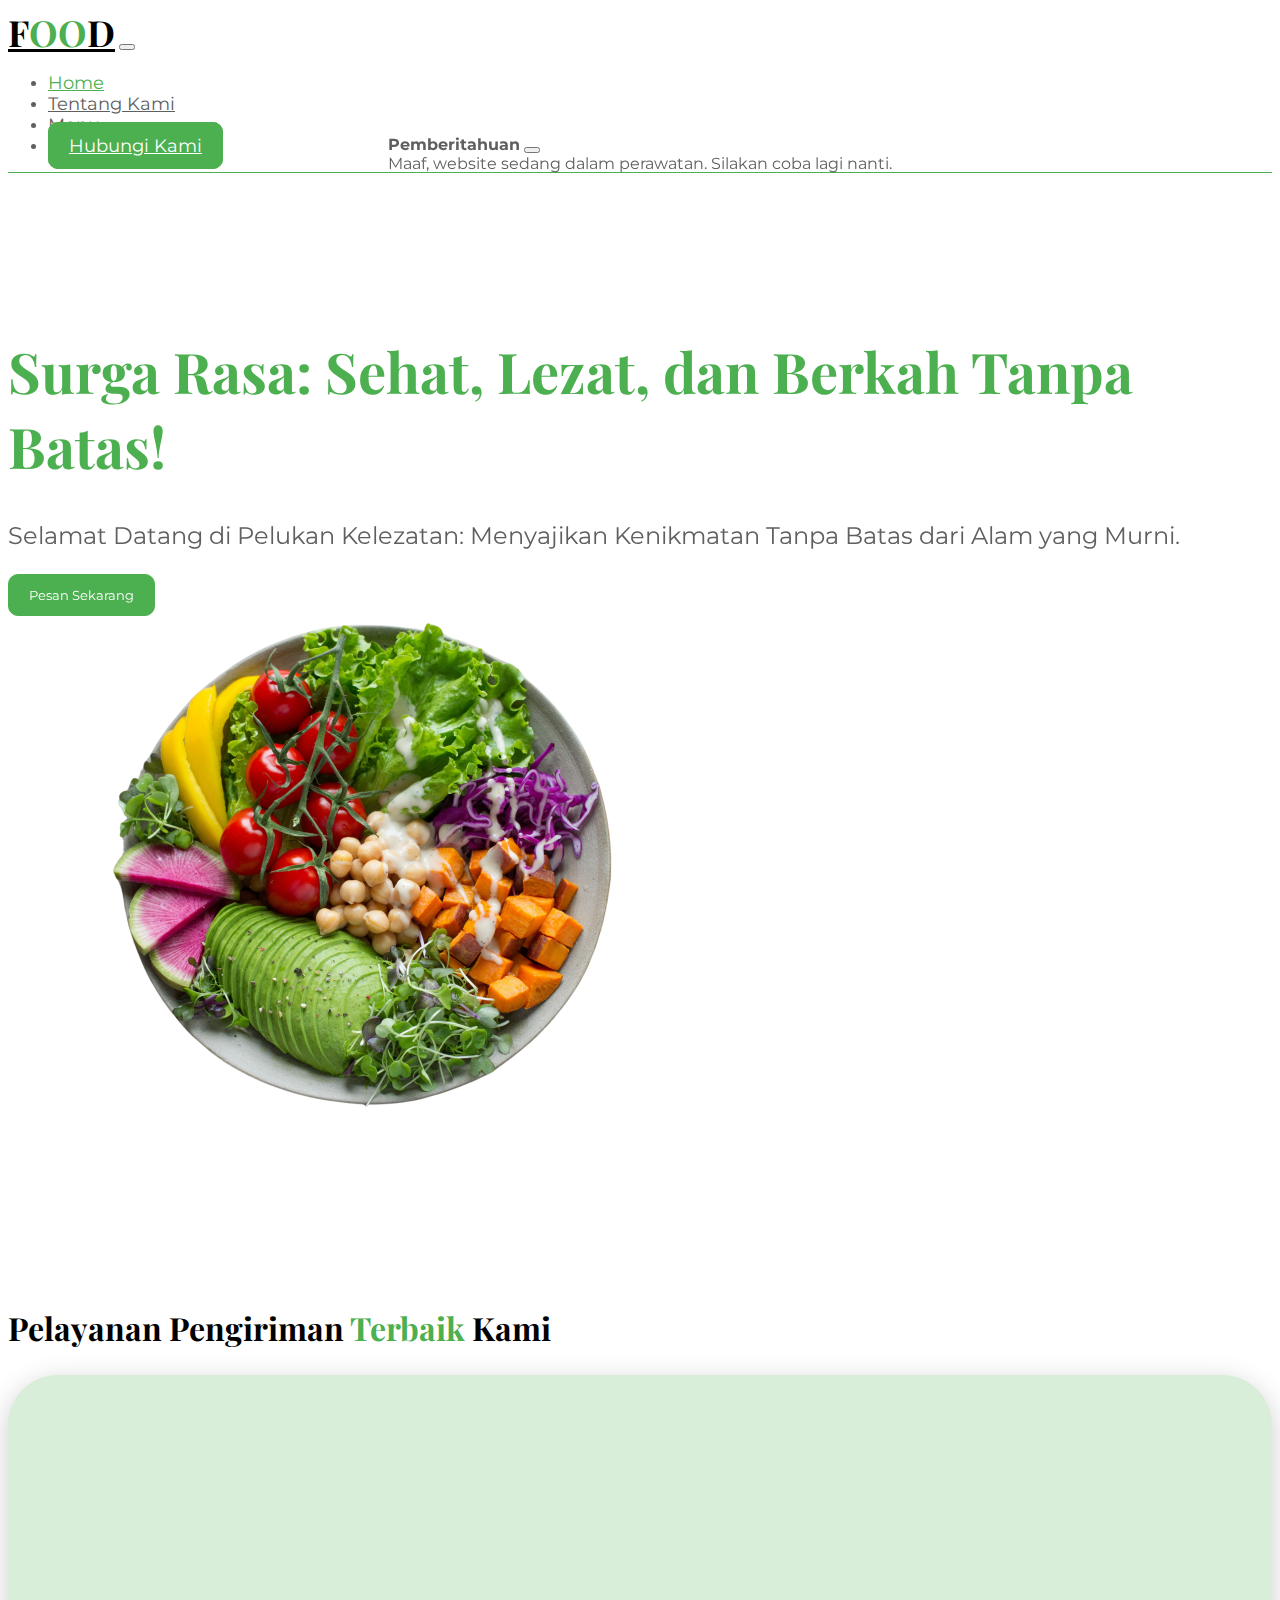
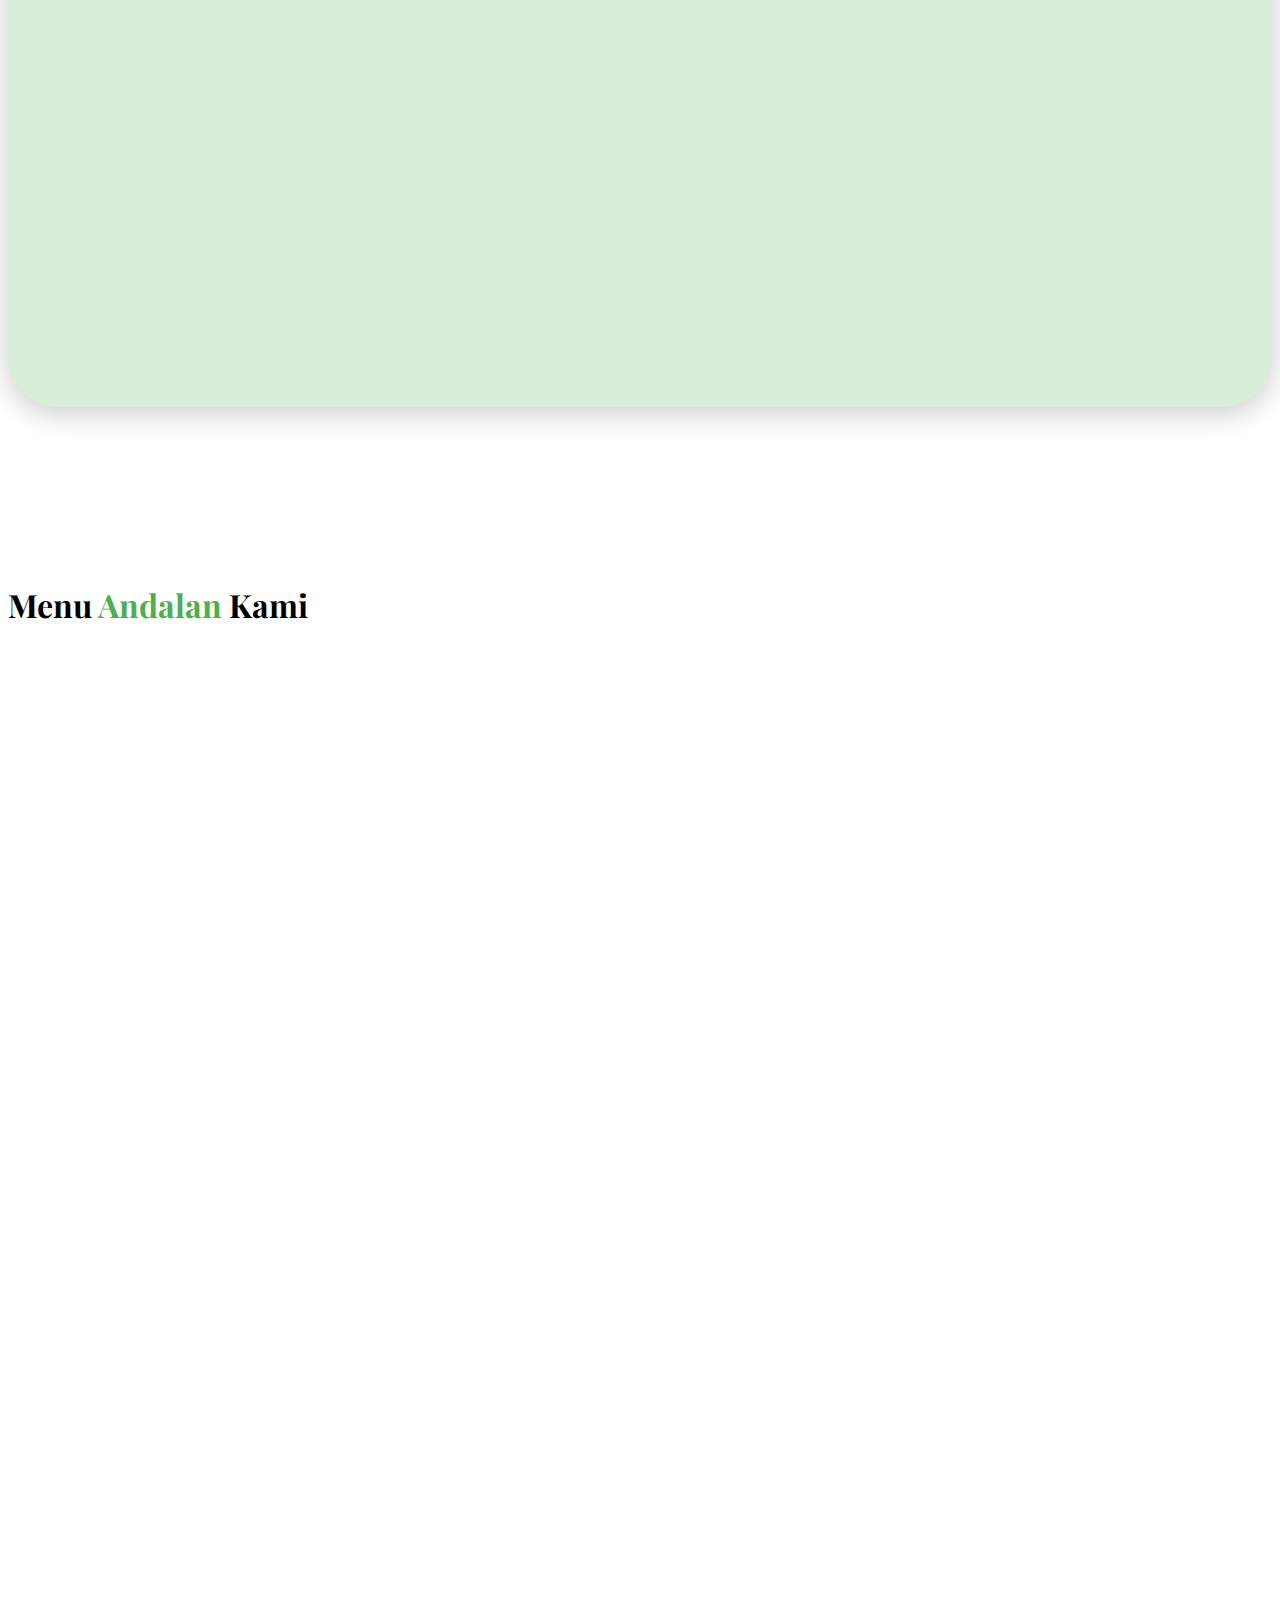
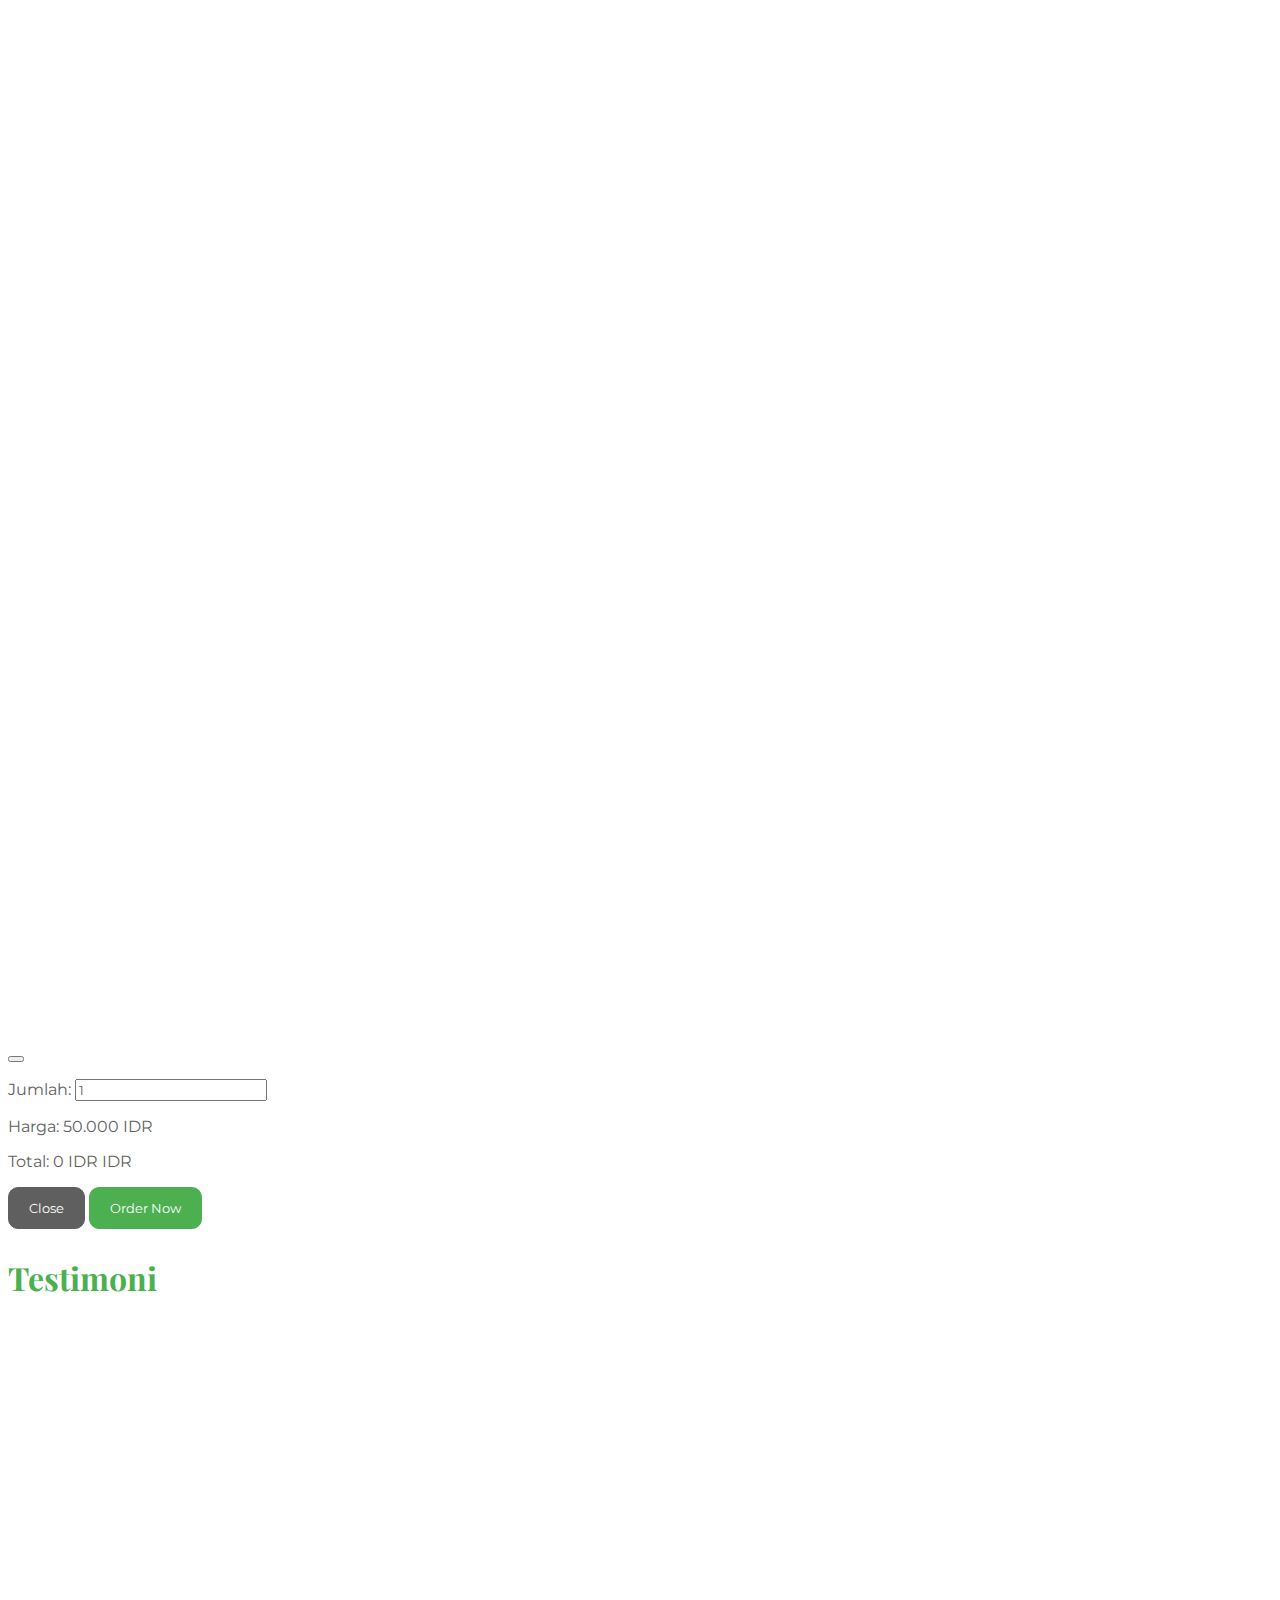
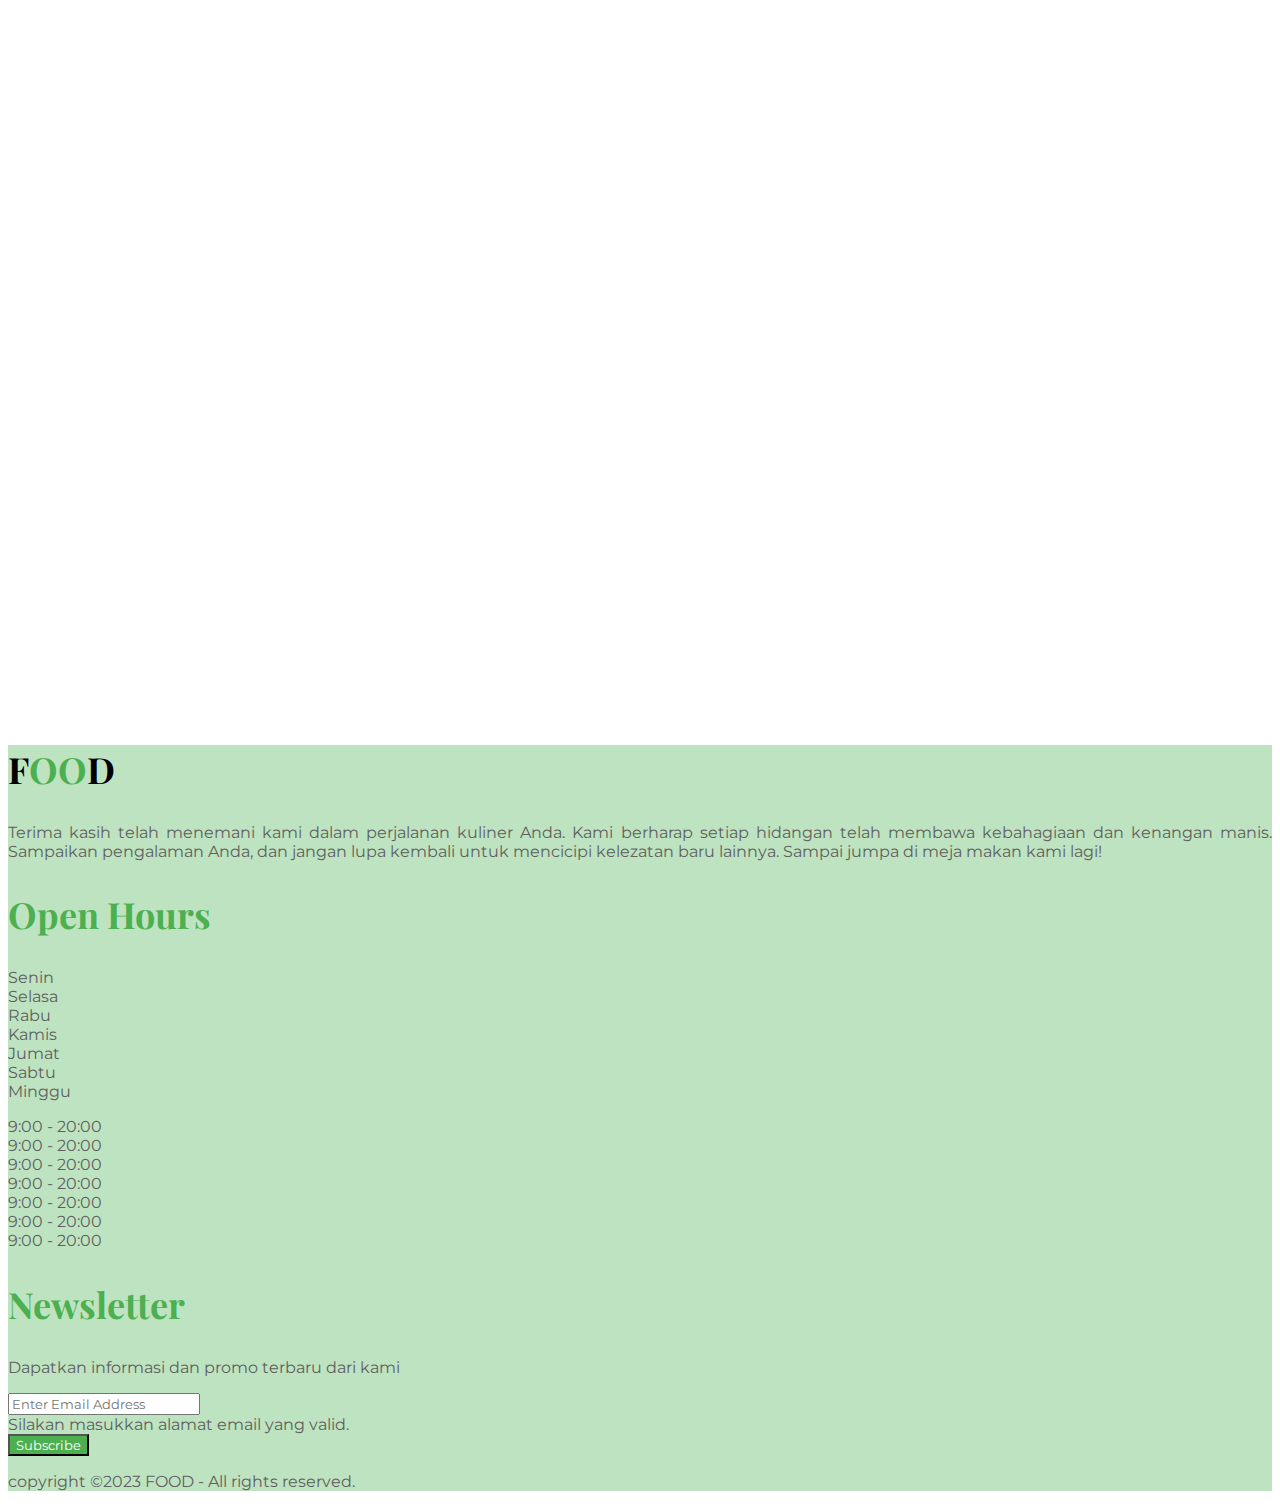
<file: index.html>
<!DOCTYPE html>
<html lang="en">
  <head>
    <meta charset="utf-8" />
    <meta name="viewport" content="width=device-width, initial-scale=1" />
    <title>Index</title>
    <link
      href="https://cdn.jsdelivr.net/npm/bootstrap@5.3.2/dist/css/bootstrap.min.css"
      rel="stylesheet"
      integrity="sha384-T3c6CoIi6uLrA9TneNEoa7RxnatzjcDSCmG1MXxSR1GAsXEV/Dwwykc2MPK8M2HN"
      crossorigin="anonymous"
    />
    <link
      rel="stylesheet"
      href="https://cdn.jsdelivr.net/npm/bootstrap-icons@1.11.1/font/bootstrap-icons.css"
      integrity="sha384-4LISF5TTJX/fLmGSxO53rV4miRxdg84mZsxmO8Rx5jGtp/LbrixFETvWa5a6sESd"
      crossorigin="anonymous"
    />

    <link rel="stylesheet" href="style/re-use.css" />
    <link rel="stylesheet" href="style/index.css" />

    <link rel="preconnect" href="https://fonts.googleapis.com" />
    <link rel="preconnect" href="https://fonts.gstatic.com" crossorigin />
    <link
      href="https://fonts.googleapis.com/css2?family=Playfair+Display:wght@400;700;800&display=swap"
      rel="stylesheet"
    />
    <link rel="preconnect" href="https://fonts.googleapis.com" />
    <link rel="preconnect" href="https://fonts.gstatic.com" crossorigin />
    <link
      href="https://fonts.googleapis.com/css2?family=Montserrat:wght@400;500;700&display=swap"
      rel="stylesheet"
    />

    <link
      href="https://cdn.jsdelivr.net/npm/aos@2.3.1/dist/aos.css"
      rel="stylesheet"
    />
  </head>
  <body>
    <header class="fixed-top header">
      <div class="container">
        <nav class="navbar navbar-expand-lg">
          <a class="navbar-brand" href="#">F<span>OO</span>D</a>
          <button
            class="navbar-toggler"
            type="button"
            data-bs-toggle="collapse"
            data-bs-target="#navbarSupportedContent"
            aria-controls="navbarSupportedContent"
            aria-expanded="false"
            aria-label="Toggle navigation"
          >
            <span class="navbar-toggler-icon"></span>
          </button>
          <div class="collapse navbar-collapse" id="navbarSupportedContent">
            <ul
              class="navbar-nav ms-auto gap-5 d-flex flex-row align-items-center"
            >
              <li class="nav-item">
                <a
                  class="nav-link active fw-bold"
                  aria-current="page"
                  href="index.html"
                  >Home</a
                >
              </li>
              <li class="nav-item">
                <a class="nav-link" href="tentangKami.html">Tentang Kami</a>
              </li>
              <li class="nav-item">
                <a class="nav-link" href="menu.html">Menu</a>
              </li>
              <li class="nav-item">
                <a class="nav-link cta" href="hubungiKami.html">Hubungi Kami</a>
              </li>
            </ul>
          </div>
        </nav>
        <div class="garis-horizontal"></div>
      </div>
    </header>

    <main class="container main">
      <section class="row custom-spacing hero">
        <div class="col-lg-6 col-md-12" data-aos="fade-right">
          <h1 class="mb-4">
            Surga Rasa: Sehat, Lezat, dan Berkah Tanpa Batas!
          </h1>
          <p>
            Selamat Datang di Pelukan Kelezatan: Menyajikan Kenikmatan Tanpa
            Batas dari Alam yang Murni.
          </p>
          <button class="btn cta mt-5 toast-trigger">Pesan Sekarang</button>
        </div>
        <div class="col-lg-6 col-md-12" data-aos="fade-left">
          <img src="images/hero-img.png" alt="hero image" class="img-fluid" />
        </div>
      </section>

      <section class="custom-spacing service">
        <h2 class="text-center mb-4">
          Pelayanan Pengiriman <span>Terbaik</span> Kami
        </h2>
        <div class="row text-center p-5 bg-container">
          <div class="col-lg-4 col-md-6 col-sm-12" data-aos="fade-up">
            <img src="images/fresh.png" alt="fresh food" class="img-fluid" />
            <h3 class="my-3 service-heading">Fresh Food</h3>
            <p class="service-text">
              Nikmati kesegaran tanpa tanding setiap gigitannya!
            </p>
          </div>
          <div class="col-lg-4 col-md-6 col-sm-12" data-aos="fade-down">
            <img
              src="images/delivery.png"
              alt="fast delivery"
              class="img-fluid"
            />
            <h3 class="my-3 service-heading">Fast Delivery</h3>
            <p class="service-text">
              Nikmati kegembiraan pengiriman kami yang cepat dan efisien!
            </p>
          </div>
          <div class="col-lg-4 col-md-12" data-aos="fade-up">
            <img src="images/calender.png" alt="calender" class="img-fluid" />
            <h3 class="my-3 service-heading">Enjoy Today</h3>
            <p class="service-text">
              Rasakan kelezatan hari ini, ciptakan kenangan untuk esok!
            </p>
          </div>
        </div>
      </section>

      <section class="custom-spacing menu">
        <h2 class="text-center mb-4">Menu <span>Andalan</span> Kami</h2>
        <div class="row g-3 g-md-4">
          <div class="col-lg-4 col-md-6 col-sm-12 mb-3" data-aos="zoom-in">
            <img
              src="images/fresh-salad-bowl.png"
              class="card-img-top mb-4 img-fluid"
              alt="Fresh salad"
            />
            <div class="card bg-card">
              <div class="card-body">
                <h5 class="card-title mb-3">Bowl Vegan Bliss</h5>
                <p class="card-text mb-5">
                  Campuran quinoa lezat, sayuran segar seperti kale, wortel, dan
                  brokoli, disajikan dengan hummus krimi dan dressing lemon.
                </p>
                <button
                  type="button"
                  class="btn btn-card"
                  data-bs-toggle="modal"
                  data-bs-target="#menuModal"
                  data-name="Bowl Vegan Bliss"
                  data-description="Campuran quinoa lezat, sayuran segar seperti kale, wortel, dan brokoli, disajikan dengan hummus krimi dan dressing lemon."
                  data-price="50000"
                >
                  Online Order
                </button>
              </div>
            </div>
          </div>
          <div class="col-lg-4 col-md-6 col-sm-12 mb-3" data-aos="zoom-in">
            <img
              src="images/cheeseburger.png"
              class="card-img-top mb-4 img-fluid"
              alt="Burger"
            />
            <div class="card bg-card">
              <div class="card-body">
                <h5 class="card-title mb-3">Burger Vegan Zenith</h5>
                <p class="card-text mb-5">
                  Patty burger plant-based yang terbuat dari kombinasi sayuran,
                  kacang-kacangan, dan rempah, diapit oleh roti gandum utuh.
                </p>
                <button
                  type="button"
                  class="btn btn-card"
                  data-bs-toggle="modal"
                  data-bs-target="#menuModal"
                  data-name="Burger Vegan Zenith"
                  data-description="Patty burger plant-based yang terbuat dari kombinasi sayuran,
                kacang-kacangan, dan rempah, diapit oleh roti gandum utuh."
                  data-price="40000"
                >
                  Online Order
                </button>
              </div>
            </div>
          </div>
          <div class="col-lg-4 col-md-6 col-sm-12 mb-3" data-aos="zoom-in">
            <img
              src="images/tacos.png"
              class="card-img-top mb-4 img-fluid"
              alt="tacos"
            />
            <div class="card bg-card">
              <div class="card-body">
                <h5 class="card-title mb-3">Tacos Lentil Delight</h5>
                <p class="card-text mb-5">
                  Tacos lezat dengan filling lentil yang kaya protein, disajikan
                  dengan guacamole lembut, tomat segar, dan selada.
                </p>
                <button
                  type="button"
                  class="btn btn-card"
                  data-bs-toggle="modal"
                  data-bs-target="#menuModal"
                  data-name="Tacos Lentil Delight"
                  data-description="Tacos lezat dengan filling lentil yang kaya protein, disajikan
                dengan guacamole lembut, tomat segar, dan selada."
                  data-price="45000"
                >
                  Online Order
                </button>
              </div>
            </div>
          </div>
        </div>
      </section>

      <!-- Modal & Toast -->
      <section>
        <!-- Modal -->
        <div
          class="modal fade"
          id="menuModal"
          tabindex="-1"
          aria-labelledby="menuModalLabel"
          aria-hidden="true"
        >
          <div class="modal-dialog modal-dialog-centered">
            <div class="modal-content">
              <div class="modal-header">
                <h1 class="modal-title fs-5" id="menuModalLabel"></h1>
                <button
                  type="button"
                  class="btn-close"
                  data-bs-dismiss="modal"
                  aria-label="Close"
                ></button>
              </div>
              <div class="modal-body">
                <p id="menuDescription"></p>
                <div class="mb-3">
                  <label for="quantity" class="form-label">Jumlah:</label>
                  <input
                    type="number"
                    class="form-control"
                    id="quantity"
                    value="1"
                    min="1"
                  />
                </div>
                <p class="mb-3">Harga: <span id="price">50.000</span> IDR</p>
              </div>
              <div class="modal-footer">
                <p class="m-auto">
                  Total: <span id="totalPrice">50.000</span> IDR
                </p>
                <button
                  type="button"
                  class="btn btn-kel"
                  data-bs-dismiss="modal"
                >
                  Close
                </button>
                <button
                  type="button"
                  id="maintenanceToastBtn"
                  class="btn btn-card toast-trigger"
                  data-bs-dismiss="modal"
                >
                  Order Now
                </button>
              </div>
            </div>
          </div>
        </div>

        <!-- Toast untuk Notifikasi Maintenance -->
        <div
          id="maintenanceToast"
          role="alert"
          aria-live="assertive"
          aria-atomic="true"
          class="toast"
          data-bs-autohide="false"
        >
          <div class="toast-header">
            <strong class="me-auto">Pemberitahuan</strong>
            <button
              type="button"
              class="btn-close"
              data-bs-dismiss="toast"
              aria-label="Close"
            ></button>
          </div>
          <div class="toast-body">
            Maaf, website sedang dalam perawatan. Silakan coba lagi nanti.
          </div>
        </div>
      </section>

      <section class="custom-spacing testimoni">
        <h2 class="text-center mb-4"><span>Testimoni</span></h2>
        <div class="row text-center">
          <div class="col-lg-4 col-md-6 col-sm-12" data-aos="flip-left">
            <div class="card">
              <div class="card-body">
                <p class="card-text">
                  Restoran ini memberikan nilai tambah yang luar biasa pada
                  makanan. Setiap hidangan dipersiapkan dengan detail dan cita
                  rasa yang luar biasa.
                </p>
                <img
                  src="images/person-1.jpeg"
                  alt="person 1"
                  class="mt-4 mb-2"
                />
                <h5 class="card-title">Rizky Pratama</h5>
              </div>
            </div>
          </div>
          <div class="col-lg-4 col-md-6 col-sm-12" data-aos="flip-left">
            <div class="card active">
              <div class="card-body">
                <p class="card-text">
                  Hidangan-hidangan di restoran ini tidak hanya lezat tetapi
                  juga menghadirkan sentuhan kreativitas yang luar biasa.
                </p>
                <img
                  src="images/person-2.jpeg"
                  alt="person 2"
                  class="mt-4 mb-2"
                />
                <h5 class="card-title">Fitri Indah</h5>
              </div>
            </div>
          </div>
          <div class="col-lg-4 col-md-12 col-sm-12" data-aos="flip-left">
            <div class="card">
              <div class="card-body">
                <p class="card-text">
                  Saya selalu kembali ke restoran ini karena variasi menu yang
                  menakjubkan dan konsistensi dalam memberikan kualitas tinggi.
                </p>
                <img
                  src="images/person-3.jpeg"
                  alt="person 3"
                  class="mt-4 mb-2"
                />
                <h5 class="card-title">Siska Wulandari</h5>
              </div>
            </div>
          </div>
        </div>
      </section>
    </main>

    <footer class="footer py-5">
      <div class="container">
        <div class="row mx-4 my-2 py-5">
          <div class="col-lg-4 col-md-6 col-sm-12 mb-4">
            <h2 class="logo-footer mb-4">F<span>OO</span>D</h2>
            <p>
              Terima kasih telah menemani kami dalam perjalanan kuliner Anda.
              Kami berharap setiap hidangan telah membawa kebahagiaan dan
              kenangan manis. Sampaikan pengalaman Anda, dan jangan lupa kembali
              untuk mencicipi kelezatan baru lainnya. Sampai jumpa di meja makan
              kami lagi!
            </p>

            <ul class="d-flex justify-content-start gap-4" data-aos="fade-up">
              <li>
                <a href="#"><i class="bi bi-google h4"></i></a>
              </li>
              <li>
                <a href="#"><i class="bi bi-twitter-x h4"></i></a>
              </li>
              <li>
                <a href="#"><i class="bi bi-facebook h4"></i></a>
              </li>
              <li>
                <a href="#"> <i class="bi bi-instagram h4"></i></a>
              </li>
            </ul>
          </div>
          <div
            class="col-lg-4 col-md-6 col-sm-12 mb-4 d-flex flex-column align-items-center open-time"
          >
            <h2 class="h2-footer mb-4">Open Hours</h2>
            <div class="d-flex gap-3 fw-bold">
              <p>
                Senin <br />
                Selasa <br />
                Rabu <br />
                Kamis <br />
                Jumat <br />
                Sabtu <br />
                Minggu
              </p>
              <p>
                9:00 - 20:00<br />
                9:00 - 20:00<br />
                9:00 - 20:00<br />
                9:00 - 20:00<br />
                9:00 - 20:00<br />
                9:00 - 20:00<br />
                9:00 - 20:00
              </p>
            </div>
          </div>
          <div class="col-lg-4 col-md-12">
            <h2 class="h2-footer mb-4">Newsletter</h2>
            <p>Dapatkan informasi dan promo terbaru dari kami</p>
            <form id="newsletterForm" class="needs-validation" novalidate>
              <div class="mb-3">
                <input
                  type="email"
                  class="form-control text-center p-3"
                  id="exampleInputEmail1"
                  aria-describedby="emailHelp"
                  placeholder="Enter Email Address"
                  required
                />
                <div class="invalid-feedback">
                  Silakan masukkan alamat email yang valid.
                </div>
              </div>
              <div class="d-grid gap-2">
                <button class="btn btn-footer p-3 toast-trigger" type="submit">
                  Subscribe
                </button>
              </div>
            </form>
          </div>
        </div>
      </div>
      <p class="text-center copyright">
        copyright ©2023 F<span>OO</span>D - All rights reserved.
      </p>
    </footer>

    <script
      src="https://cdn.jsdelivr.net/npm/bootstrap@5.3.2/dist/js/bootstrap.bundle.min.js"
      integrity="sha384-C6RzsynM9kWDrMNeT87bh95OGNyZPhcTNXj1NW7RuBCsyN/o0jlpcV8Qyq46cDfL"
      crossorigin="anonymous"
    ></script>
    <script src="https://cdn.jsdelivr.net/npm/aos@2.3.1/dist/aos.js"></script>
    <script>
      AOS.init();
    </script>
    <script src="javascript/modalToastFilter.js"></script>
  </body>
</html>
</file>
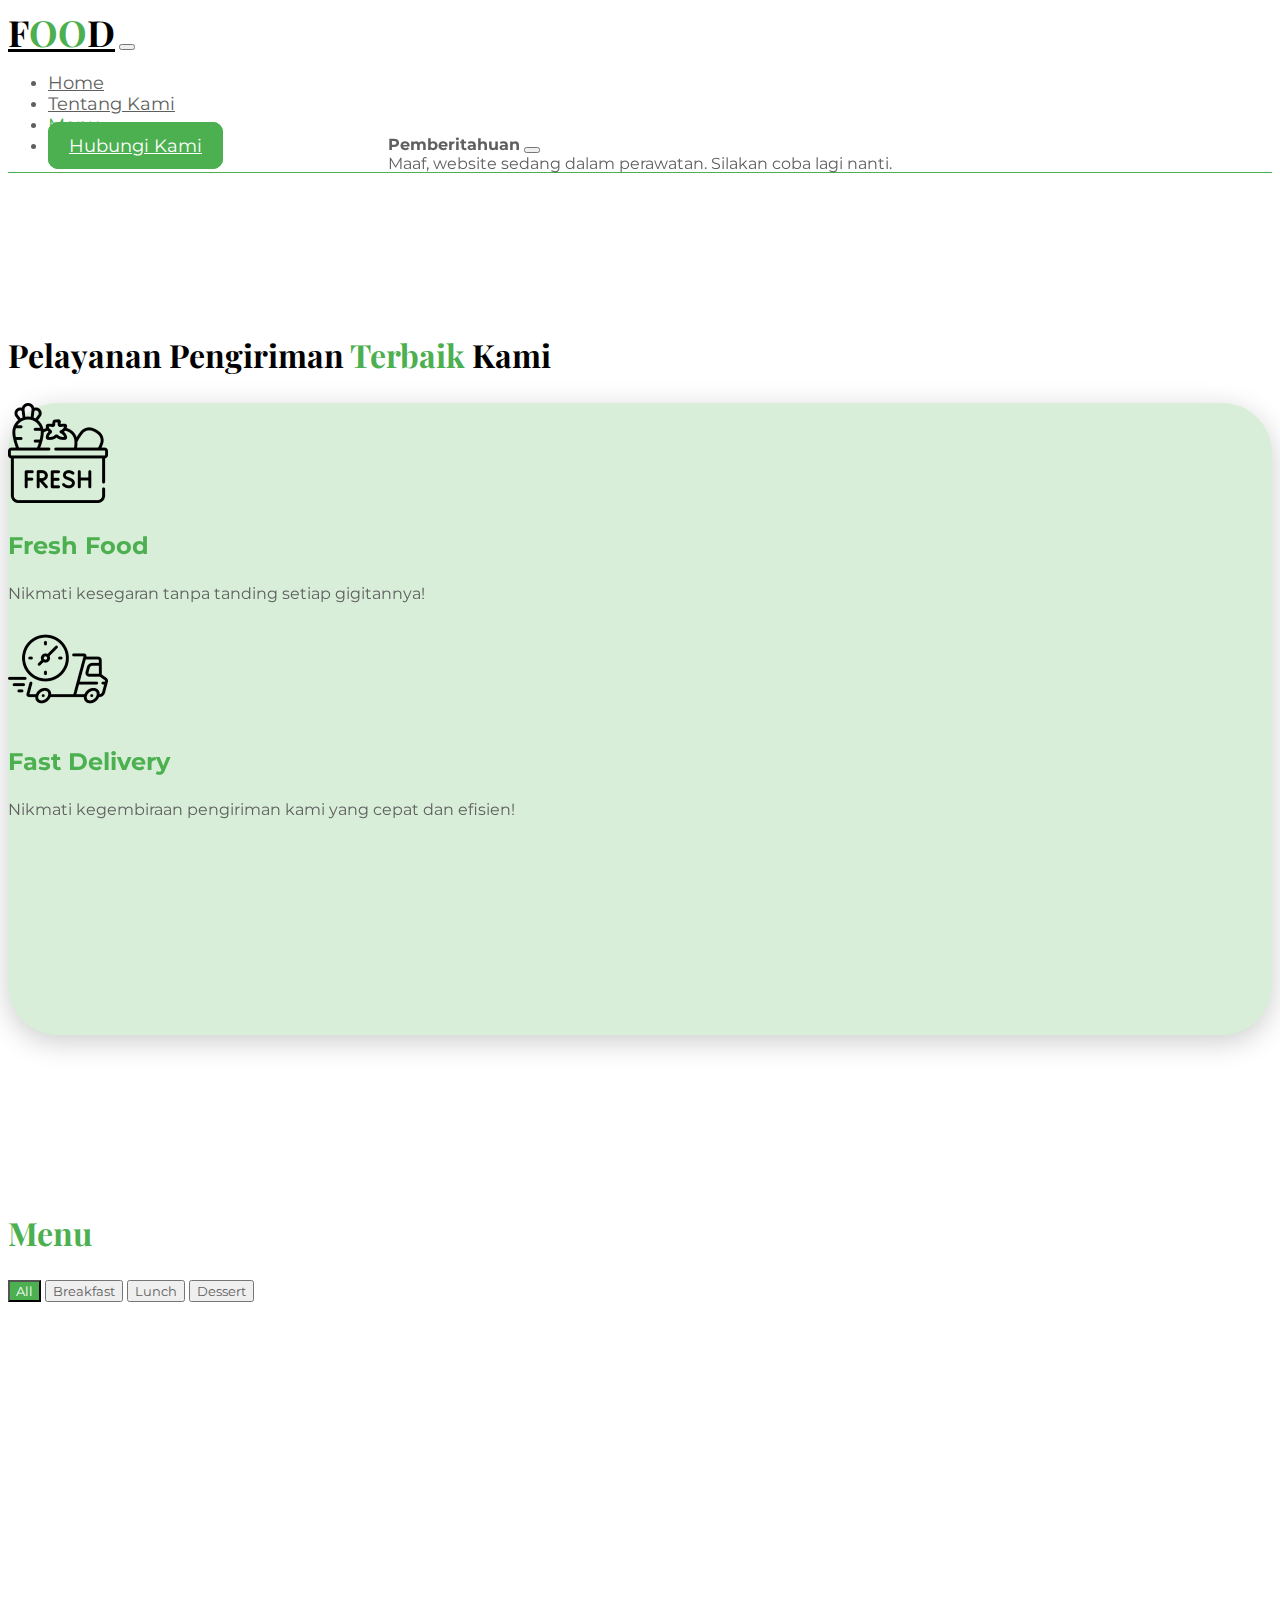
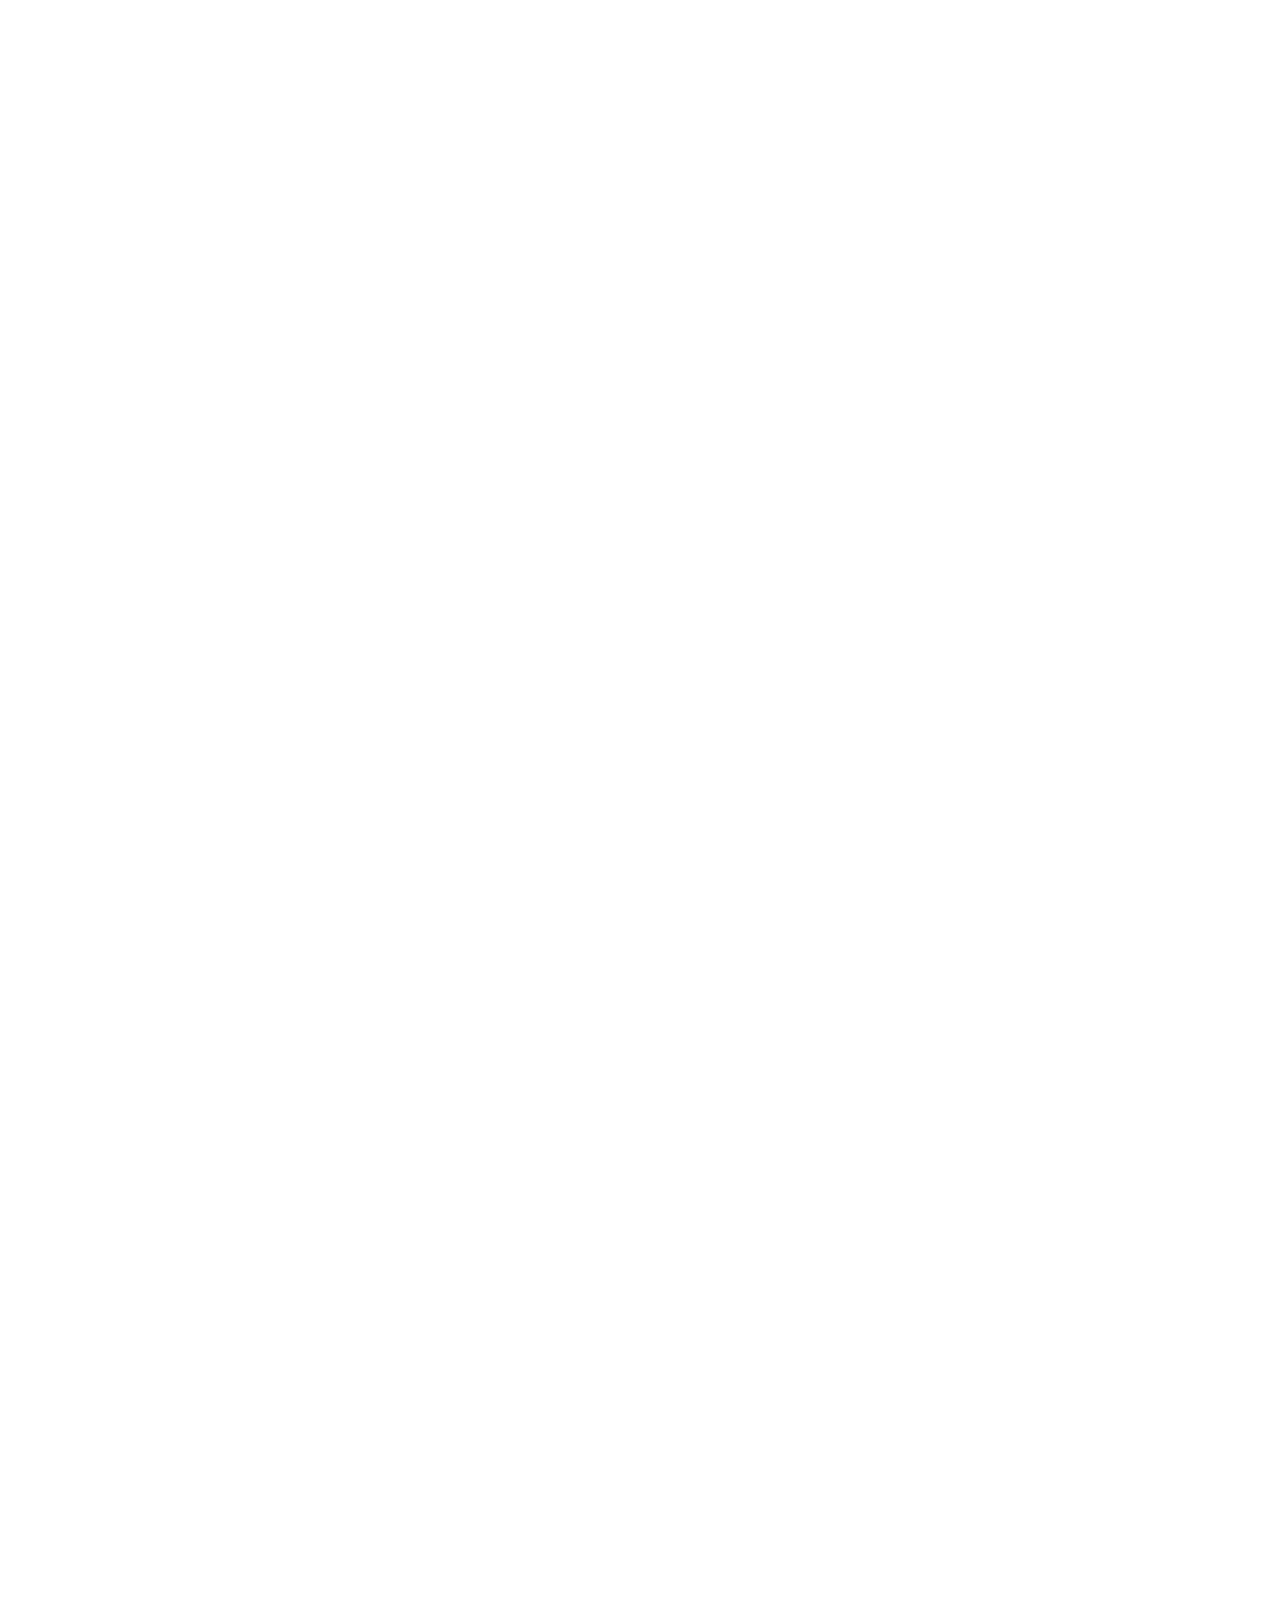
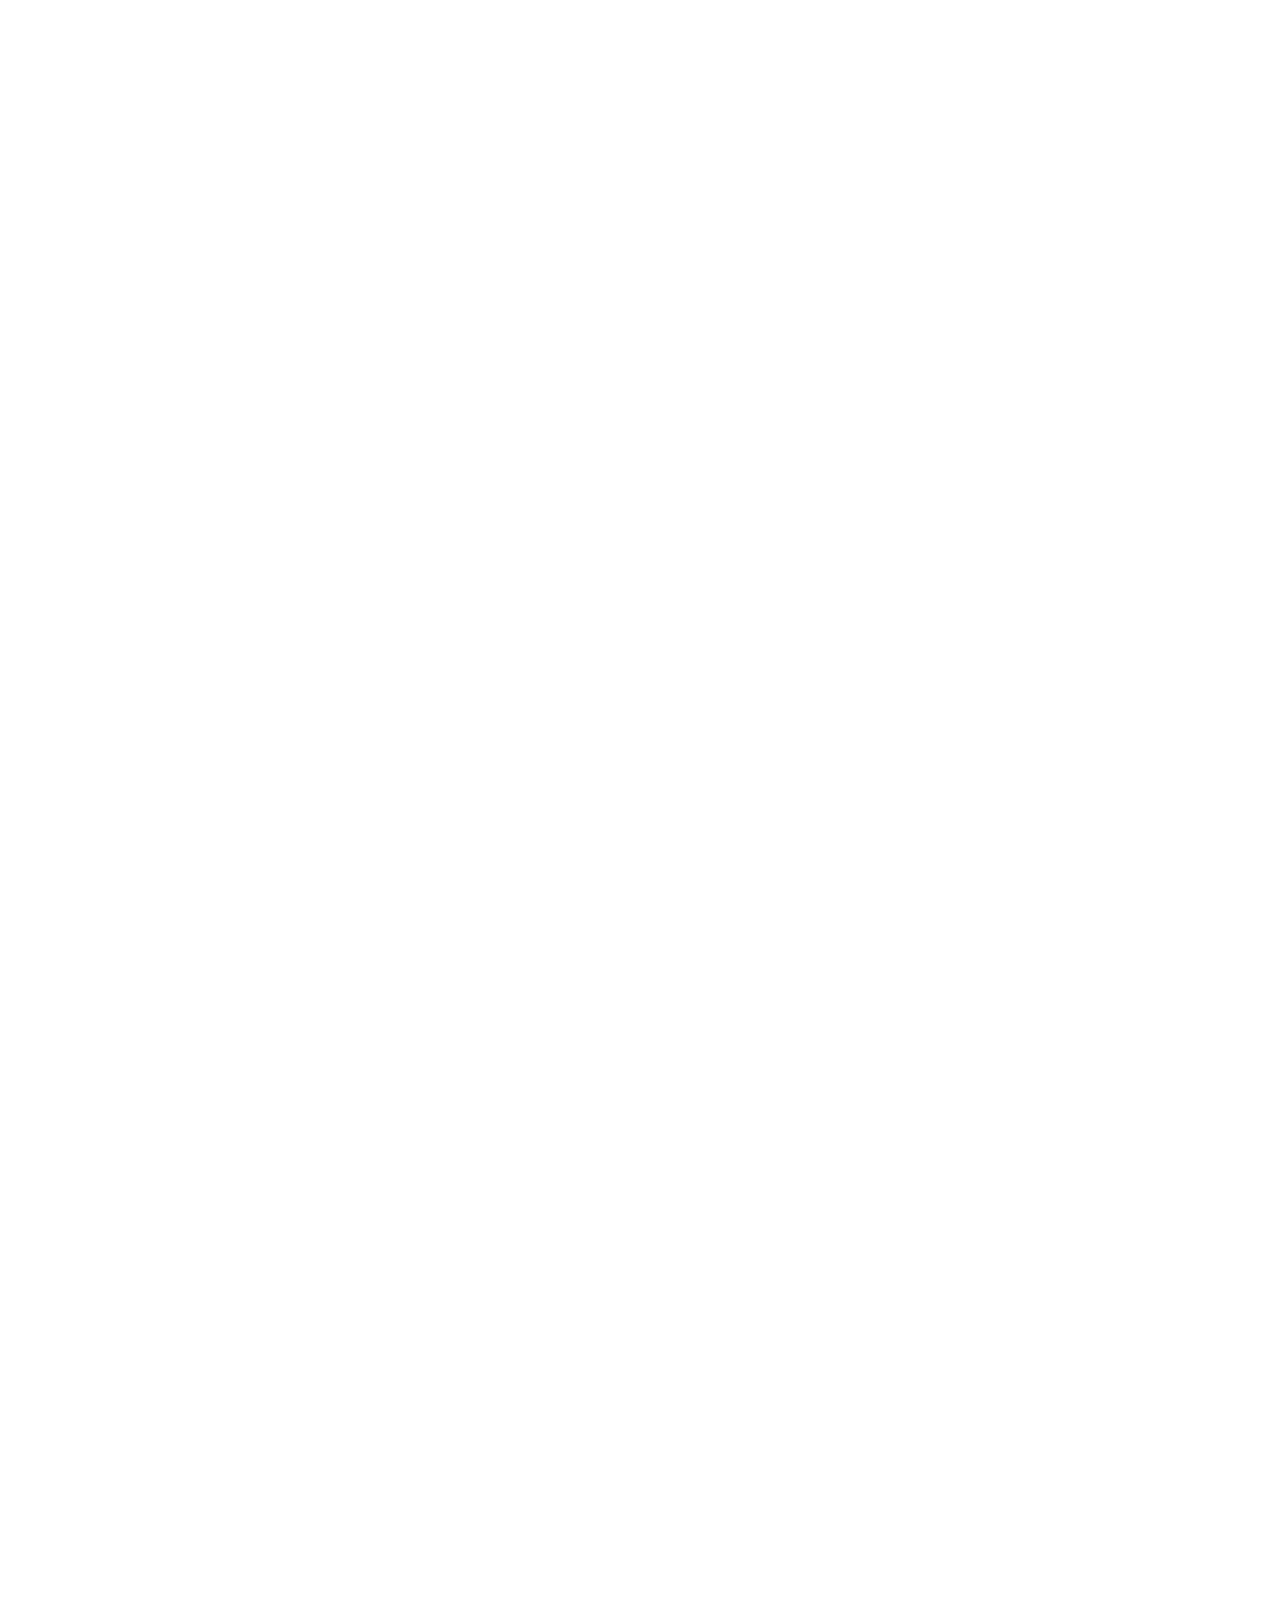
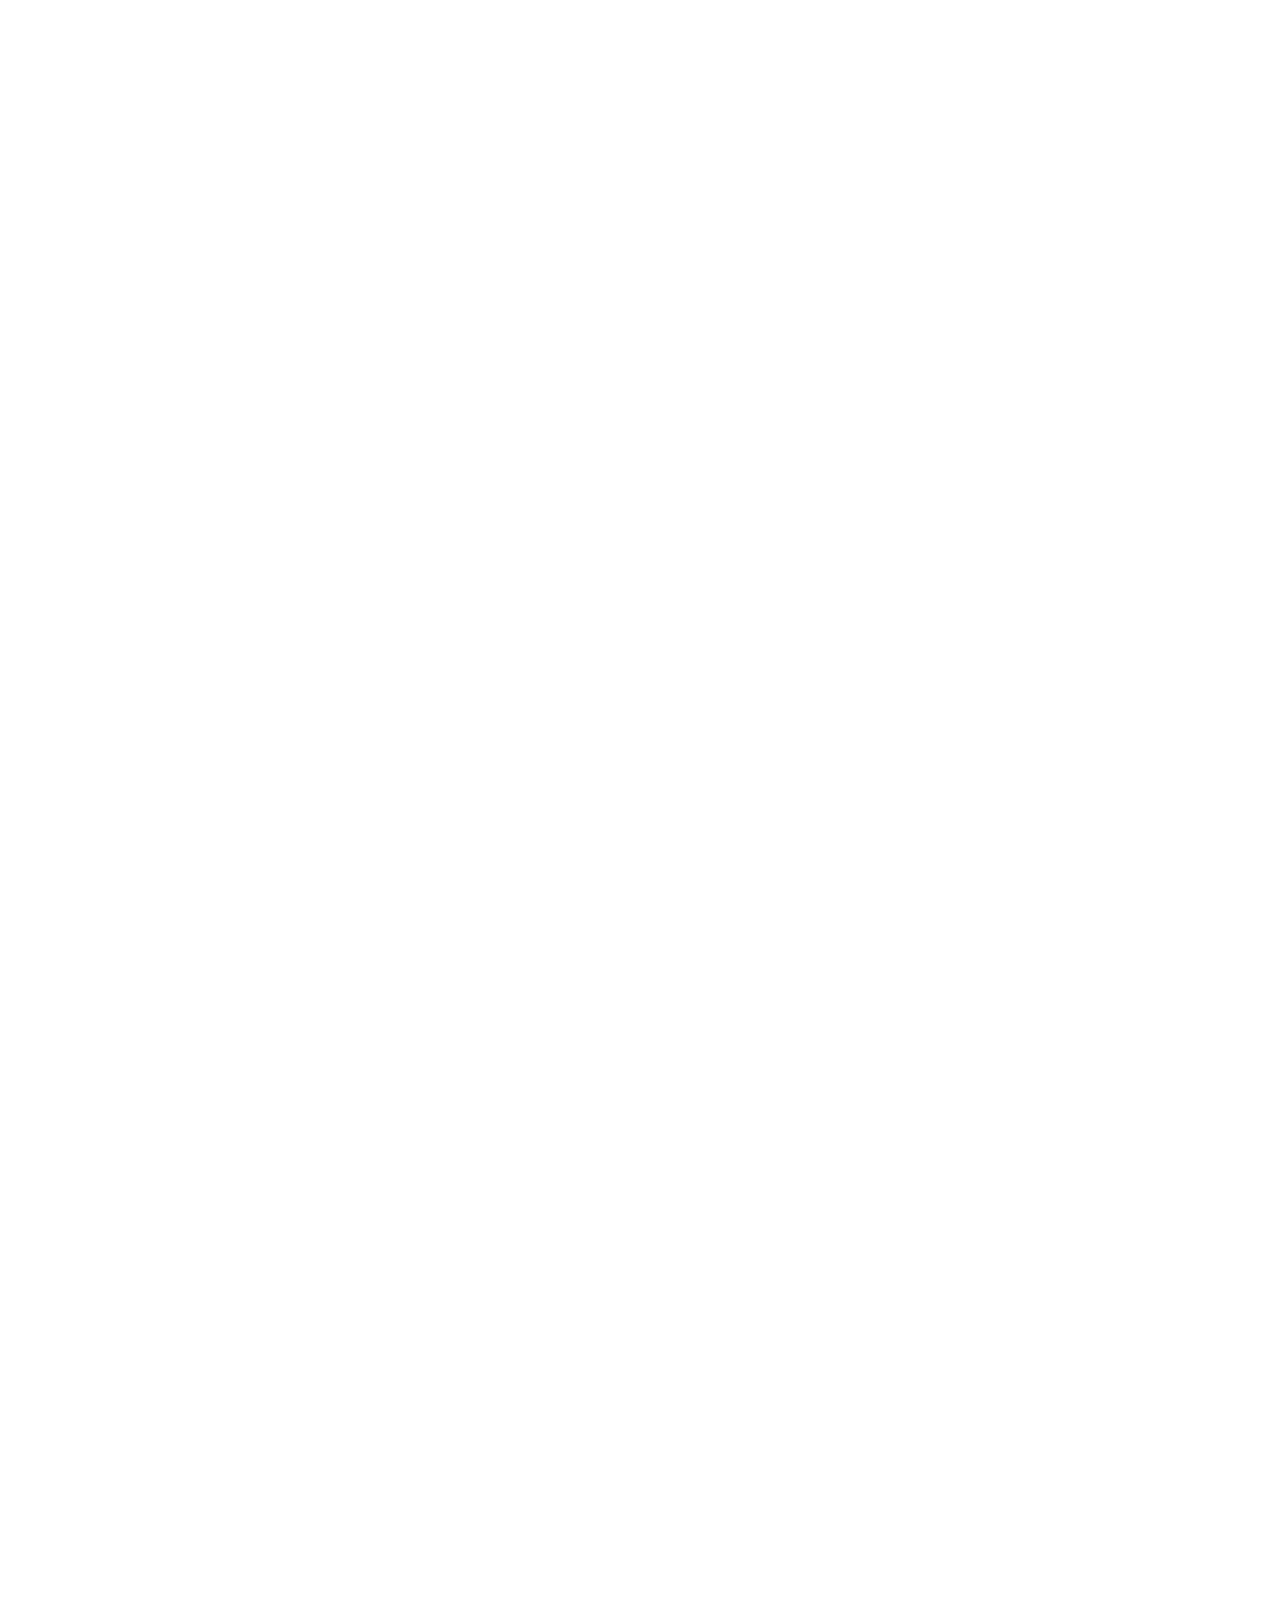
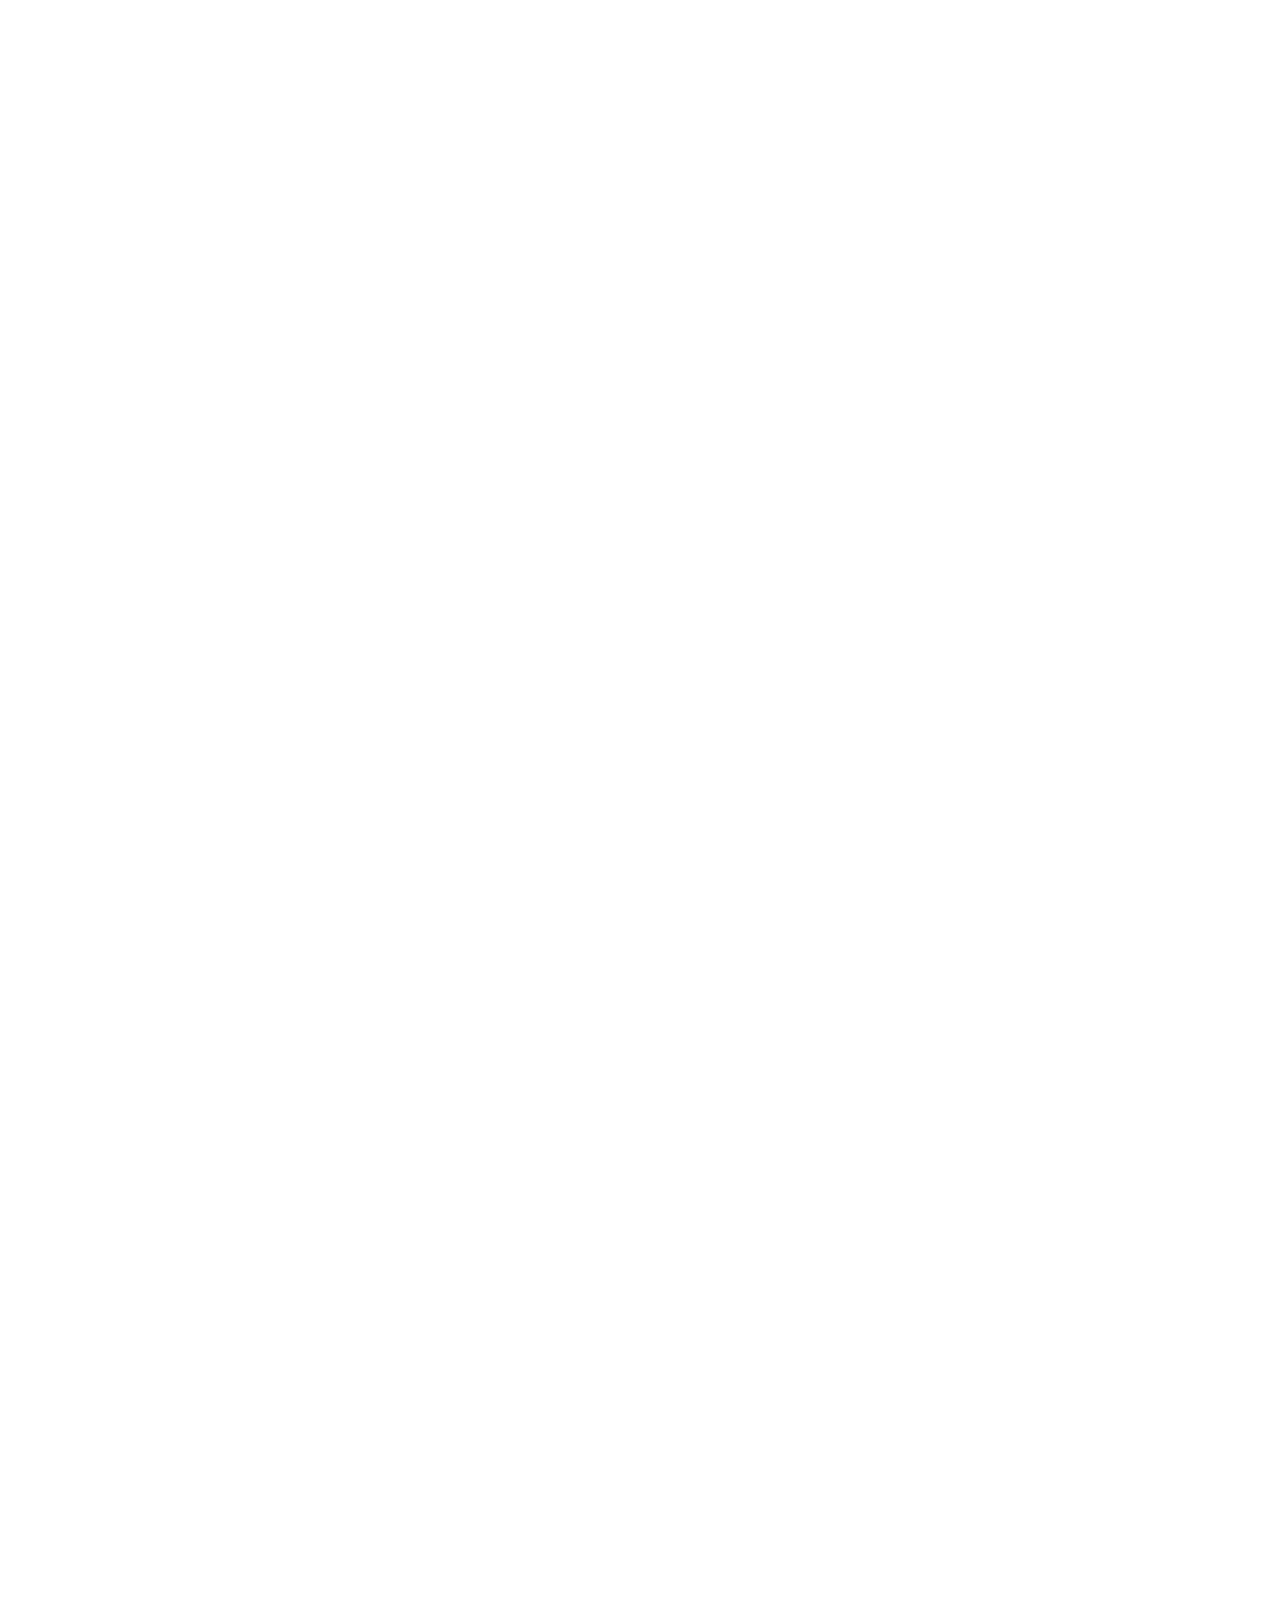
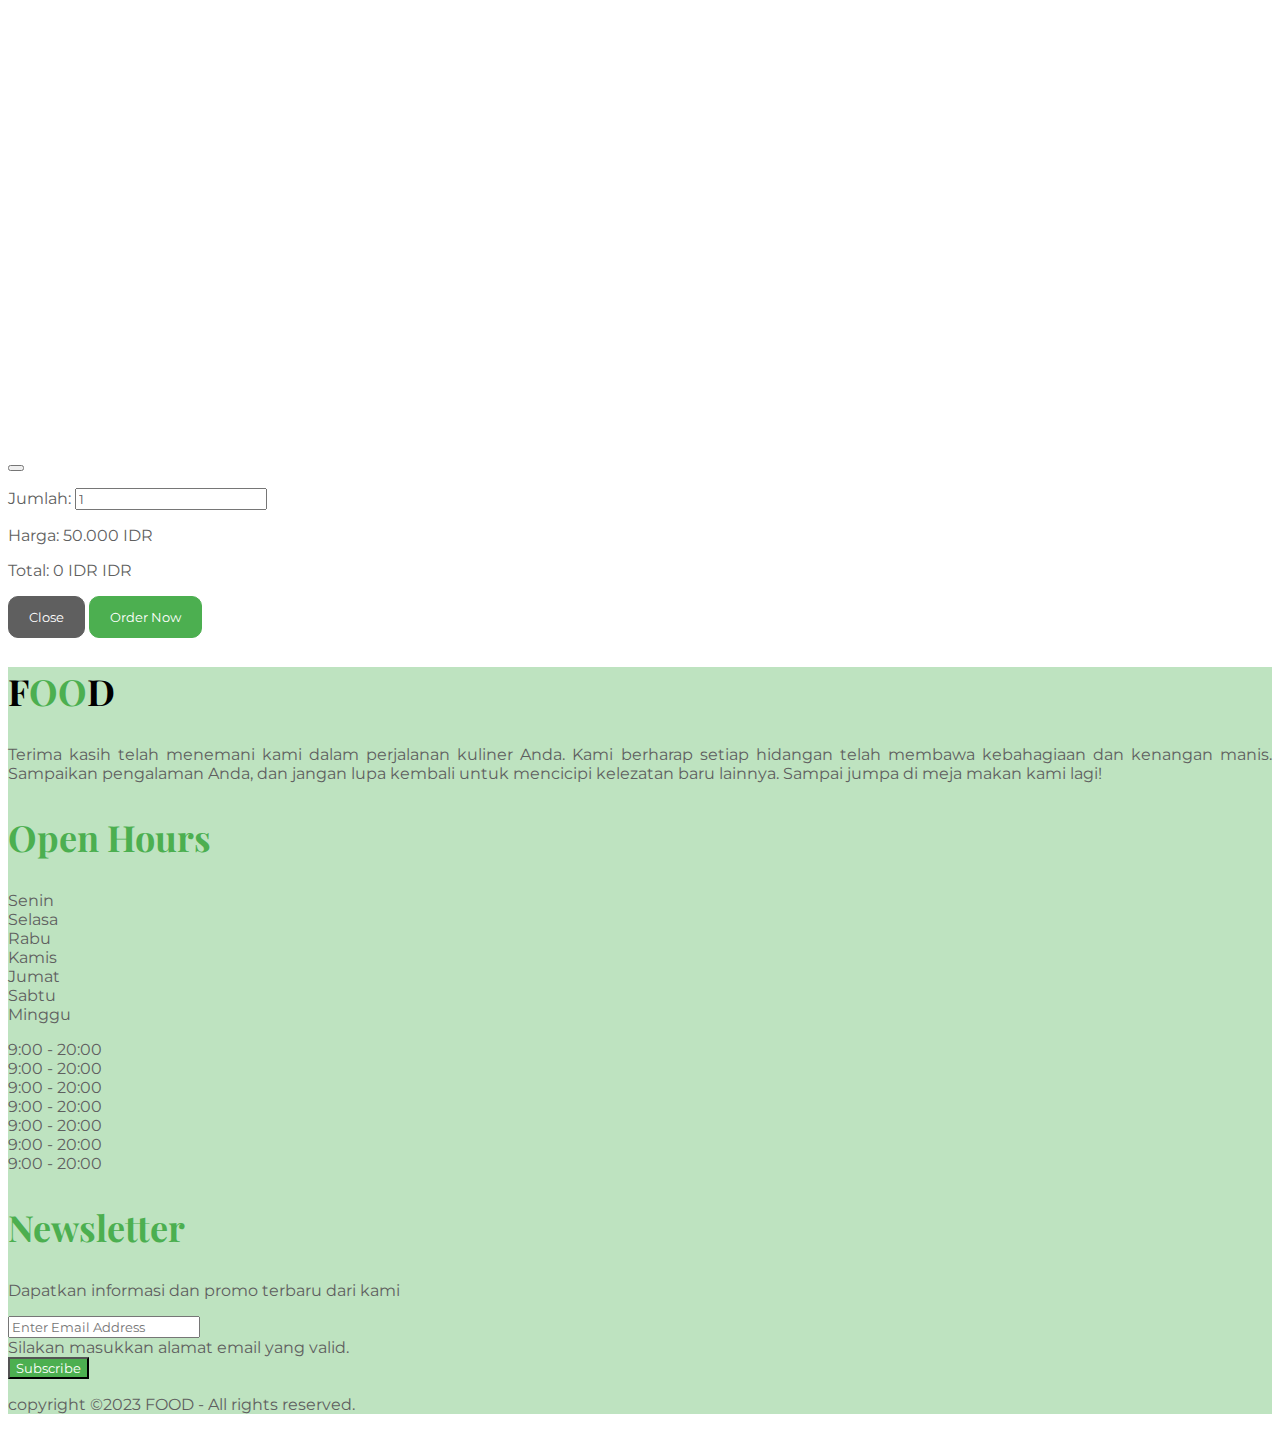
<file: menu.html>
<!DOCTYPE html>
<html lang="en">
  <head>
    <meta charset="utf-8" />
    <meta name="viewport" content="width=device-width, initial-scale=1" />
    <title>Menu</title>
    <link
      href="https://cdn.jsdelivr.net/npm/bootstrap@5.3.2/dist/css/bootstrap.min.css"
      rel="stylesheet"
      integrity="sha384-T3c6CoIi6uLrA9TneNEoa7RxnatzjcDSCmG1MXxSR1GAsXEV/Dwwykc2MPK8M2HN"
      crossorigin="anonymous"
    />
    <link
      rel="stylesheet"
      href="https://cdn.jsdelivr.net/npm/bootstrap-icons@1.11.1/font/bootstrap-icons.css"
      integrity="sha384-4LISF5TTJX/fLmGSxO53rV4miRxdg84mZsxmO8Rx5jGtp/LbrixFETvWa5a6sESd"
      crossorigin="anonymous"
    />

    <link rel="stylesheet" href="style/re-use.css" />
    <link rel="stylesheet" href="style/menu.css" />

    <link rel="preconnect" href="https://fonts.googleapis.com" />
    <link rel="preconnect" href="https://fonts.gstatic.com" crossorigin />
    <link
      href="https://fonts.googleapis.com/css2?family=Playfair+Display:wght@400;700;800&display=swap"
      rel="stylesheet"
    />
    <link rel="preconnect" href="https://fonts.googleapis.com" />
    <link rel="preconnect" href="https://fonts.gstatic.com" crossorigin />
    <link
      href="https://fonts.googleapis.com/css2?family=Montserrat:wght@400;500;700&display=swap"
      rel="stylesheet"
    />

    <link
      href="https://cdn.jsdelivr.net/npm/aos@2.3.1/dist/aos.css"
      rel="stylesheet"
    />
  </head>
  <body>
    <header class="fixed-top header">
      <div class="container">
        <nav class="navbar navbar-expand-lg">
          <a class="navbar-brand" href="#">F<span>OO</span>D</a>
          <button
            class="navbar-toggler"
            type="button"
            data-bs-toggle="collapse"
            data-bs-target="#navbarSupportedContent"
            aria-controls="navbarSupportedContent"
            aria-expanded="false"
            aria-label="Toggle navigation"
          >
            <span class="navbar-toggler-icon"></span>
          </button>
          <div class="collapse navbar-collapse" id="navbarSupportedContent">
            <ul
              class="navbar-nav ms-auto gap-5 d-flex flex-row align-items-center"
            >
              <li class="nav-item">
                <a class="nav-link" aria-current="page" href="index.html"
                  >Home</a
                >
              </li>
              <li class="nav-item">
                <a class="nav-link" href="tentangKami.html">Tentang Kami</a>
              </li>
              <li class="nav-item">
                <a class="nav-link active fw-bold" href="menu.html">Menu</a>
              </li>
              <li class="nav-item">
                <a class="nav-link cta" href="hubungiKami.html">Hubungi Kami</a>
              </li>
            </ul>
          </div>
        </nav>
        <div class="garis-horizontal"></div>
      </div>
    </header>

    <main class="container main">
      <section class="custom-spacing service">
        <h2 class="text-center mb-4">
          Pelayanan Pengiriman <span>Terbaik</span> Kami
        </h2>
        <div class="row text-center p-5 bg-container">
          <div class="col-lg-4 col-md-6 col-sm-12" data-aos="fade-up">
            <img src="images/fresh.png" alt="fresh food" class="img-fluid" />
            <h3 class="my-3 service-heading">Fresh Food</h3>
            <p class="service-text">
              Nikmati kesegaran tanpa tanding setiap gigitannya!
            </p>
          </div>
          <div class="col-lg-4 col-md-6 col-sm-12" data-aos="fade-down">
            <img
              src="images/delivery.png"
              alt="fast delivery"
              class="img-fluid"
            />
            <h3 class="my-3 service-heading">Fast Delivery</h3>
            <p class="service-text">
              Nikmati kegembiraan pengiriman kami yang cepat dan efisien!
            </p>
          </div>
          <div class="col-lg-4 col-md-12" data-aos="fade-up">
            <img src="images/calender.png" alt="calender" class="img-fluid" />
            <h3 class="my-3 service-heading">Enjoy Today</h3>
            <p class="service-text">
              Rasakan kelezatan hari ini, ciptakan kenangan untuk esok!
            </p>
          </div>
        </div>
      </section>

      <section class="custom-spacing menu">
        <h2 class="text-center mb-4"><span>Menu</span></h2>

        <div class="menu-filters text-center mb-5">
          <button class="filter-btn btn active" data-filter="all">All</button>
          <button class="filter-btn btn" data-filter="breakfast">
            Breakfast
          </button>
          <button class="filter-btn btn" data-filter="lunch">Lunch</button>
          <button class="filter-btn btn" data-filter="dessert">Dessert</button>
        </div>

        <div class="row g-3 g-md-4">
          <div
            class="col-lg-3 col-md-4 col-sm-6 mb-3 item"
            data-aos="zoom-in"
            data-category="breakfast"
          >
            <img
              src="images/fresh-salad-bowl.png"
              class="card-img-top mb-4 img-fluid"
              alt="Fresh salad"
            />
            <div class="card bg-card">
              <div class="card-body">
                <h5 class="card-title mb-3">Bowl Vegan Bliss</h5>
                <p class="card-text mb-5">
                  Campuran quinoa lezat, sayuran segar seperti kale, wortel, dan
                  brokoli, disajikan dengan hummus krimi dan dressing lemon.
                </p>
                <button
                  type="button"
                  class="btn btn-card"
                  data-bs-toggle="modal"
                  data-bs-target="#menuModal"
                  data-name="Bowl Vegan Bliss"
                  data-description="Campuran quinoa lezat, sayuran segar seperti kale, wortel, dan brokoli, disajikan dengan hummus krimi dan dressing lemon."
                  data-price="50000"
                >
                  Online Order
                </button>
              </div>
            </div>
          </div>
          <div
            class="col-lg-3 col-md-4 col-sm-6 mb-3 item"
            data-aos="zoom-in"
            data-category="lunch"
          >
            <img
              src="images/cheeseburger.png"
              class="card-img-top mb-4 img-fluid"
              alt="Burger"
            />
            <div class="card bg-card">
              <div class="card-body">
                <h5 class="card-title mb-3">Burger Vegan Zenith</h5>
                <p class="card-text mb-5">
                  Patty burger plant-based yang terbuat dari kombinasi sayuran,
                  kacang-kacangan, dan rempah, diapit oleh roti gandum utuh.
                </p>
                <button
                  type="button"
                  class="btn btn-card"
                  data-bs-toggle="modal"
                  data-bs-target="#menuModal"
                  data-name="Burger Vegan Zenith"
                  data-description="Patty burger plant-based yang terbuat dari kombinasi sayuran,
                kacang-kacangan, dan rempah, diapit oleh roti gandum utuh."
                  data-price="40000"
                >
                  Online Order
                </button>
              </div>
            </div>
          </div>
          <div
            class="col-lg-3 col-md-4 col-sm-6 mb-3 item"
            data-aos="zoom-in"
            data-category="breakfast"
          >
            <img
              src="images/tacos.png"
              class="card-img-top mb-4 img-fluid"
              alt="tacos"
            />
            <div class="card bg-card">
              <div class="card-body">
                <h5 class="card-title mb-3">Tacos Lentil Delight</h5>
                <p class="card-text mb-5">
                  Tacos lezat dengan filling lentil yang kaya protein, disajikan
                  dengan guacamole lembut, tomat segar, dan selada.
                </p>
                <button
                  type="button"
                  class="btn btn-card"
                  data-bs-toggle="modal"
                  data-bs-target="#menuModal"
                  data-name="Tacos Lentil Delight"
                  data-description="Tacos lezat dengan filling lentil yang kaya protein, disajikan
                dengan guacamole lembut, tomat segar, dan selada."
                  data-price="45000"
                >
                  Online Order
                </button>
              </div>
            </div>
          </div>
          <div
            class="col-lg-3 col-md-4 col-sm-6 mb-3 item"
            data-aos="zoom-in"
            data-category="breakfast"
          >
            <img
              src="images/menu 4.png"
              class="card-img-top mb-4 img-fluid"
              alt="smoothie berry"
            />
            <div class="card bg-card">
              <div class="card-body">
                <h5 class="card-title mb-3">Smoothie Bowl Berry</h5>
                <p class="card-text mb-5">
                  Mangkuk smoothie lezat berisi campuran blueberry, raspberry,
                  dan pisang, ditambah dengan granola, biji chia, dan irisan
                  buah segar untuk sarapan yang menyegarkan.
                </p>
                <button
                  type="button"
                  class="btn btn-card"
                  data-bs-toggle="modal"
                  data-bs-target="#menuModal"
                  data-name="Smoothie Bowl Berry"
                  data-description="Mangkuk smoothie lezat berisi campuran blueberry, raspberry, dan pisang, ditambah dengan granola, biji chia, dan irisan buah segar untuk sarapan yang menyegarkan."
                  data-price="55000"
                >
                  Online Order
                </button>
              </div>
            </div>
          </div>
          <div
            class="col-lg-3 col-md-4 col-sm-6 mb-3 item"
            data-aos="zoom-in"
            data-category="dessert"
          >
            <img
              src="images/menu 5.png"
              class="card-img-top mb-4 img-fluid"
              alt="puding vanilla"
            />
            <div class="card bg-card">
              <div class="card-body">
                <h5 class="card-title mb-3">Puding Chia Vanilla dan Buah</h5>
                <p class="card-text mb-5">
                  Puding chia yang lembut dengan ekstrak vanilla dan susu
                  almond, disajikan dengan topping buah-buahan segar seperti
                  kiwi dan beri.
                </p>
                <button
                  type="button"
                  class="btn btn-card"
                  data-bs-toggle="modal"
                  data-bs-target="#menuModal"
                  data-name="Puding Chia Vanilla dan Buah"
                  data-description="Puding chia yang lembut dengan ekstrak vanilla dan susu almond, disajikan dengan topping buah-buahan segar seperti kiwi dan beri."
                  data-price="30000"
                >
                  Online Order
                </button>
              </div>
            </div>
          </div>
          <div
            class="col-lg-3 col-md-4 col-sm-6 mb-3 item"
            data-aos="zoom-in"
            data-category="dessert"
          >
            <img
              src="images/menu 6.png"
              class="card-img-top mb-4 img-fluid"
              alt="brownies cokelat"
            />
            <div class="card bg-card">
              <div class="card-body">
                <h5 class="card-title mb-3">Brownies Cokelat Fudge Vegan</h5>
                <p class="card-text mb-5">
                  Brownies cokelat lembut dan lezat tanpa produk hewani, dengan
                  tekstur fudge yang kaya dan toping kacang walnut.
                </p>
                <button
                  type="button"
                  class="btn btn-card"
                  data-bs-toggle="modal"
                  data-bs-target="#menuModal"
                  data-name="Brownies Cokelat Fudge Vegan"
                  data-description="Brownies cokelat lembut dan lezat tanpa produk hewani, dengan tekstur fudge yang kaya dan toping kacang walnut."
                  data-price="40000"
                >
                  Online Order
                </button>
              </div>
            </div>
          </div>
          <div
            class="col-lg-3 col-md-4 col-sm-6 mb-3 item"
            data-aos="zoom-in"
            data-category="dessert"
          >
            <img
              src="images/menu 7.png"
              class="card-img-top mb-4 img-fluid"
              alt="Sorbet Lemon dan Mint"
            />
            <div class="card bg-card">
              <div class="card-body">
                <h5 class="card-title mb-3">Sorbet Lemon dan Mint</h5>
                <p class="card-text mb-5">
                  Sorbet lemon yang menyegarkan dengan sentuhan daun mint,
                  penutup yang sempurna untuk hari yang panas, ringan dan tidak
                  terlalu manis.
                </p>
                <button
                  type="button"
                  class="btn btn-card"
                  data-bs-toggle="modal"
                  data-bs-target="#menuModal"
                  data-name="Sorbet Lemon dan Mint"
                  data-description="Sorbet lemon yang menyegarkan dengan sentuhan daun mint, penutup yang sempurna untuk hari yang panas, ringan dan tidak terlalu manis."
                  data-price="40000"
                >
                  Online Order
                </button>
              </div>
            </div>
          </div>
          <div
            class="col-lg-3 col-md-4 col-sm-6 mb-3 item"
            data-aos="zoom-in"
            data-category="lunch"
          >
            <img
              src="images/menu 8.png"
              class="card-img-top mb-4 img-fluid"
              alt="Wrap Sayuran Mediterranean"
            />
            <div class="card bg-card">
              <div class="card-body">
                <h5 class="card-title mb-3">Wrap Sayuran Mediterranean</h5>
                <p class="card-text mb-5">
                  Wrap lezat yang diisi dengan hummus, timun, tomat, dan zaitun,
                  serta saus yogurt ringan, cocok untuk makan siang yang segar
                  dan ringan.
                </p>
                <button
                  type="button"
                  class="btn btn-card"
                  data-bs-toggle="modal"
                  data-bs-target="#menuModal"
                  data-name="Wrap Sayuran Mediterranean"
                  data-description="Wrap lezat yang diisi dengan hummus, timun, tomat, dan zaitun, serta saus yogurt ringan, cocok untuk makan siang yang segar dan ringan."
                  data-price="50000"
                >
                  Online Order
                </button>
              </div>
            </div>
          </div>
          <div
            class="col-lg-3 col-md-4 col-sm-6 mb-3 item"
            data-aos="zoom-in"
            data-category="lunch"
          >
            <img
              src="images/menu 9.png"
              class="card-img-top mb-4 img-fluid"
              alt="Salad Quinoa Tropis"
            />
            <div class="card bg-card">
              <div class="card-body">
                <h5 class="card-title mb-3">Salad Quinoa Tropis</h5>
                <p class="card-text mb-5">
                  Salad quinoa ringan dengan mangga, alpukat, paprika merah, dan
                  vinaigrette jeruk nipis, sempurna untuk makan siang yang
                  menyegarkan.
                </p>
                <button
                  type="button"
                  class="btn btn-card"
                  data-bs-toggle="modal"
                  data-bs-target="#menuModal"
                  data-name="Salad Quinoa Tropis"
                  data-description="Salad quinoa ringan dengan mangga, alpukat, paprika merah, dan vinaigrette jeruk nipis, sempurna untuk makan siang yang menyegarkan."
                  data-price="50000"
                >
                  Online Order
                </button>
              </div>
            </div>
          </div>
          <div
            class="col-lg-3 col-md-4 col-sm-6 mb-3 item"
            data-aos="zoom-in"
            data-category="lunch"
          >
            <img
              src="images/menu 10.png"
              class="card-img-top mb-4 img-fluid"
              alt="Pasta"
            />
            <div class="card bg-card">
              <div class="card-body">
                <h5 class="card-title mb-3">
                  Pasta Primavera dengan Saus Alfredo Vegan
                </h5>
                <p class="card-text mb-5">
                  Pasta whole wheat yang dimasak dengan campuran sayuran musiman
                  dan saus alfredo vegan yang kaya dan krem.
                </p>
                <button
                  type="button"
                  class="btn btn-card"
                  data-bs-toggle="modal"
                  data-bs-target="#menuModal"
                  data-name="Pasta Primavera dengan Saus Alfredo Vegan"
                  data-description="Pasta whole wheat yang dimasak dengan campuran sayuran musiman dan saus alfredo vegan yang kaya dan krem."
                  data-price="60000"
                >
                  Online Order
                </button>
              </div>
            </div>
          </div>
          <div
            class="col-lg-3 col-md-4 col-sm-6 mb-3 item"
            data-aos="zoom-in"
            data-category="dessert"
          >
            <img
              src="images/menu 11.png"
              class="card-img-top mb-4 img-fluid"
              alt="Cheesecake Berry Tanpa Panggang"
            />
            <div class="card bg-card">
              <div class="card-body">
                <h5 class="card-title mb-3">Cheesecake Berry Tanpa Panggang</h5>
                <p class="card-text mb-5">
                  Cheesecake vegan yang lembut dengan lapisan berry segar,
                  dibuat tanpa panggang dan sempurna sebagai penutup manis yang
                  sehat.
                </p>
                <button
                  type="button"
                  class="btn btn-card"
                  data-bs-toggle="modal"
                  data-bs-target="#menuModal"
                  data-name="Cheesecake Berry Tanpa Panggang"
                  data-description="Cheesecake vegan yang lembut dengan lapisan berry segar, dibuat tanpa panggang dan sempurna sebagai penutup manis yang sehat."
                  data-price="60000"
                >
                  Online Order
                </button>
              </div>
            </div>
          </div>
          <div
            class="col-lg-3 col-md-4 col-sm-6 mb-3 item"
            data-aos="zoom-in"
            data-category="breakfast"
          >
            <img
              src="images/menu 12.png"
              class="card-img-top mb-4 img-fluid"
              alt="Avocado Toast Gourmet"
            />
            <div class="card bg-card">
              <div class="card-body">
                <h5 class="card-title mb-3">Avocado Toast Gourmet</h5>
                <p class="card-text mb-5">
                  Roti gandum panggang yang diolesi dengan alpukat matang,
                  ditaburi biji labu, biji bunga matahari, dan sedikit cabai
                  merah untuk rasa ekstra.
                </p>
                <button
                  type="button"
                  class="btn btn-card"
                  data-bs-toggle="modal"
                  data-bs-target="#menuModal"
                  data-name="Avocado Toast Gourmet"
                  data-description="Roti gandum panggang yang diolesi dengan alpukat matang, ditaburi biji labu, biji bunga matahari, dan sedikit cabai merah untuk rasa ekstra."
                  data-price="55000"
                >
                  Online Order
                </button>
              </div>
            </div>
          </div>
        </div>
      </section>

      <!-- Modal & Toast -->
      <section>
        <!-- Modal -->
        <div
          class="modal fade"
          id="menuModal"
          tabindex="-1"
          aria-labelledby="menuModalLabel"
          aria-hidden="true"
        >
          <div class="modal-dialog modal-dialog-centered">
            <div class="modal-content">
              <div class="modal-header">
                <h1 class="modal-title fs-5" id="menuModalLabel"></h1>
                <button
                  type="button"
                  class="btn-close"
                  data-bs-dismiss="modal"
                  aria-label="Close"
                ></button>
              </div>
              <div class="modal-body">
                <p id="menuDescription"></p>
                <div class="mb-3">
                  <label for="quantity" class="form-label">Jumlah:</label>
                  <input
                    type="number"
                    class="form-control"
                    id="quantity"
                    value="1"
                    min="1"
                  />
                </div>
                <p class="mb-3">Harga: <span id="price">50.000</span> IDR</p>
              </div>
              <div class="modal-footer">
                <p class="m-auto">
                  Total: <span id="totalPrice">50.000</span> IDR
                </p>
                <button
                  type="button"
                  class="btn btn-kel"
                  data-bs-dismiss="modal"
                >
                  Close
                </button>
                <button
                  type="button"
                  id="maintenanceToastBtn"
                  class="btn btn-card toast-trigger"
                  data-bs-dismiss="modal"
                >
                  Order Now
                </button>
              </div>
            </div>
          </div>
        </div>

        <!-- Toast untuk Notifikasi Maintenance -->
        <div
          id="maintenanceToast"
          role="alert"
          aria-live="assertive"
          aria-atomic="true"
          class="toast"
          data-bs-autohide="false"
        >
          <div class="toast-header">
            <strong class="me-auto">Pemberitahuan</strong>
            <button
              type="button"
              class="btn-close"
              data-bs-dismiss="toast"
              aria-label="Close"
            ></button>
          </div>
          <div class="toast-body">
            Maaf, website sedang dalam perawatan. Silakan coba lagi nanti.
          </div>
        </div>
      </section>
    </main>

    <footer class="footer py-5">
      <div class="container">
        <div class="row mx-4 my-2 py-5">
          <div class="col-lg-4 col-md-6 col-sm-12 mb-4">
            <h2 class="logo-footer mb-4">F<span>OO</span>D</h2>
            <p>
              Terima kasih telah menemani kami dalam perjalanan kuliner Anda.
              Kami berharap setiap hidangan telah membawa kebahagiaan dan
              kenangan manis. Sampaikan pengalaman Anda, dan jangan lupa kembali
              untuk mencicipi kelezatan baru lainnya. Sampai jumpa di meja makan
              kami lagi!
            </p>

            <ul class="d-flex justify-content-start gap-4" data-aos="fade-up">
              <li>
                <a href="#"><i class="bi bi-google h4"></i></a>
              </li>
              <li>
                <a href="#"><i class="bi bi-twitter-x h4"></i></a>
              </li>
              <li>
                <a href="#"><i class="bi bi-facebook h4"></i></a>
              </li>
              <li>
                <a href="#"> <i class="bi bi-instagram h4"></i></a>
              </li>
            </ul>
          </div>
          <div
            class="col-lg-4 col-md-6 col-sm-12 mb-4 d-flex flex-column align-items-center open-time"
          >
            <h2 class="h2-footer mb-4">Open Hours</h2>
            <div class="d-flex gap-3 fw-bold">
              <p>
                Senin <br />
                Selasa <br />
                Rabu <br />
                Kamis <br />
                Jumat <br />
                Sabtu <br />
                Minggu
              </p>
              <p>
                9:00 - 20:00<br />
                9:00 - 20:00<br />
                9:00 - 20:00<br />
                9:00 - 20:00<br />
                9:00 - 20:00<br />
                9:00 - 20:00<br />
                9:00 - 20:00
              </p>
            </div>
          </div>
          <div class="col-lg-4 col-md-12">
            <h2 class="h2-footer mb-4">Newsletter</h2>
            <p>Dapatkan informasi dan promo terbaru dari kami</p>
            <form id="newsletterForm" class="needs-validation" novalidate>
              <div class="mb-3">
                <input
                  type="email"
                  class="form-control text-center p-3"
                  id="exampleInputEmail1"
                  aria-describedby="emailHelp"
                  placeholder="Enter Email Address"
                  required
                />
                <div class="invalid-feedback">
                  Silakan masukkan alamat email yang valid.
                </div>
              </div>
              <div class="d-grid gap-2">
                <button class="btn btn-footer p-3 toast-trigger" type="submit">
                  Subscribe
                </button>
              </div>
            </form>
          </div>
        </div>
      </div>
      <p class="text-center copyright">
        copyright ©2023 F<span>OO</span>D - All rights reserved.
      </p>
    </footer>

    <script
      src="https://cdn.jsdelivr.net/npm/bootstrap@5.3.2/dist/js/bootstrap.bundle.min.js"
      integrity="sha384-C6RzsynM9kWDrMNeT87bh95OGNyZPhcTNXj1NW7RuBCsyN/o0jlpcV8Qyq46cDfL"
      crossorigin="anonymous"
    ></script>
    <script src="https://cdn.jsdelivr.net/npm/aos@2.3.1/dist/aos.js"></script>
    <script>
      AOS.init();
    </script>
    <script src="javascript/modalToastFilter.js"></script>
  </body>
</html>
</file>
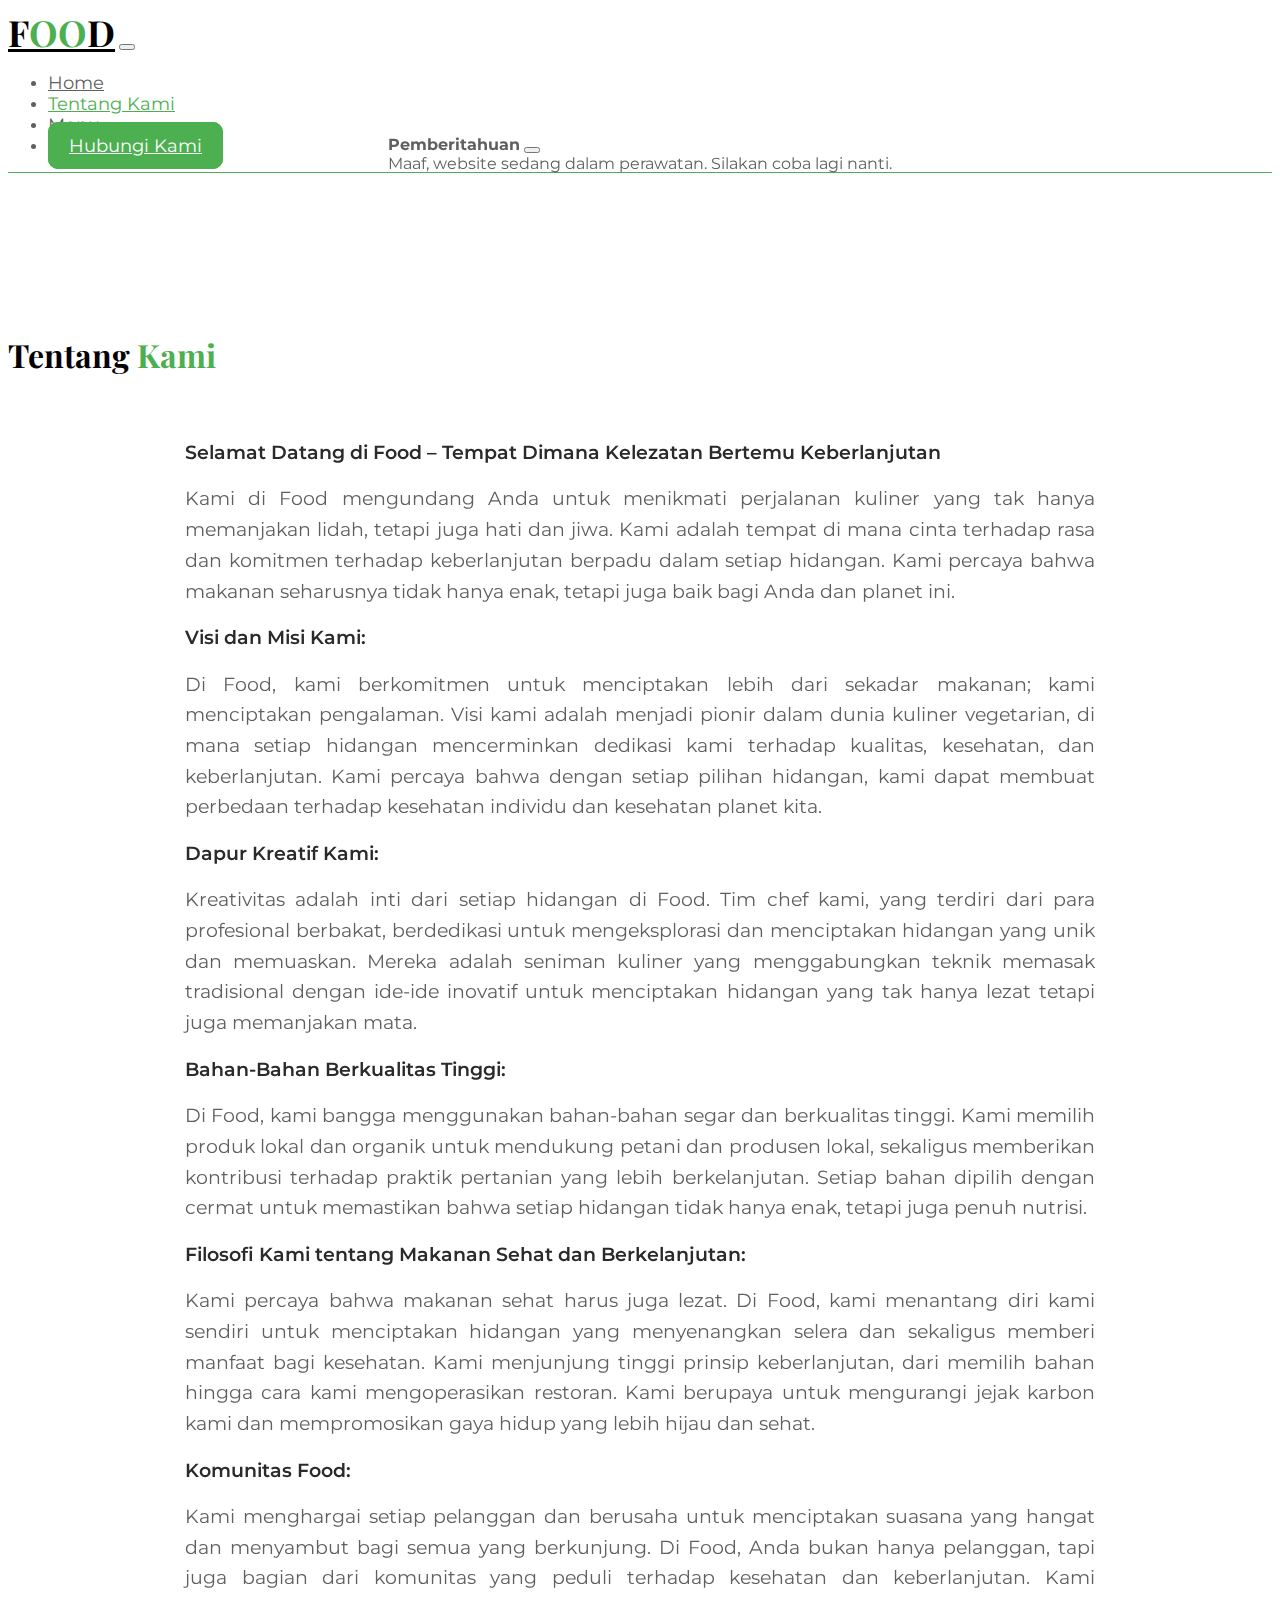
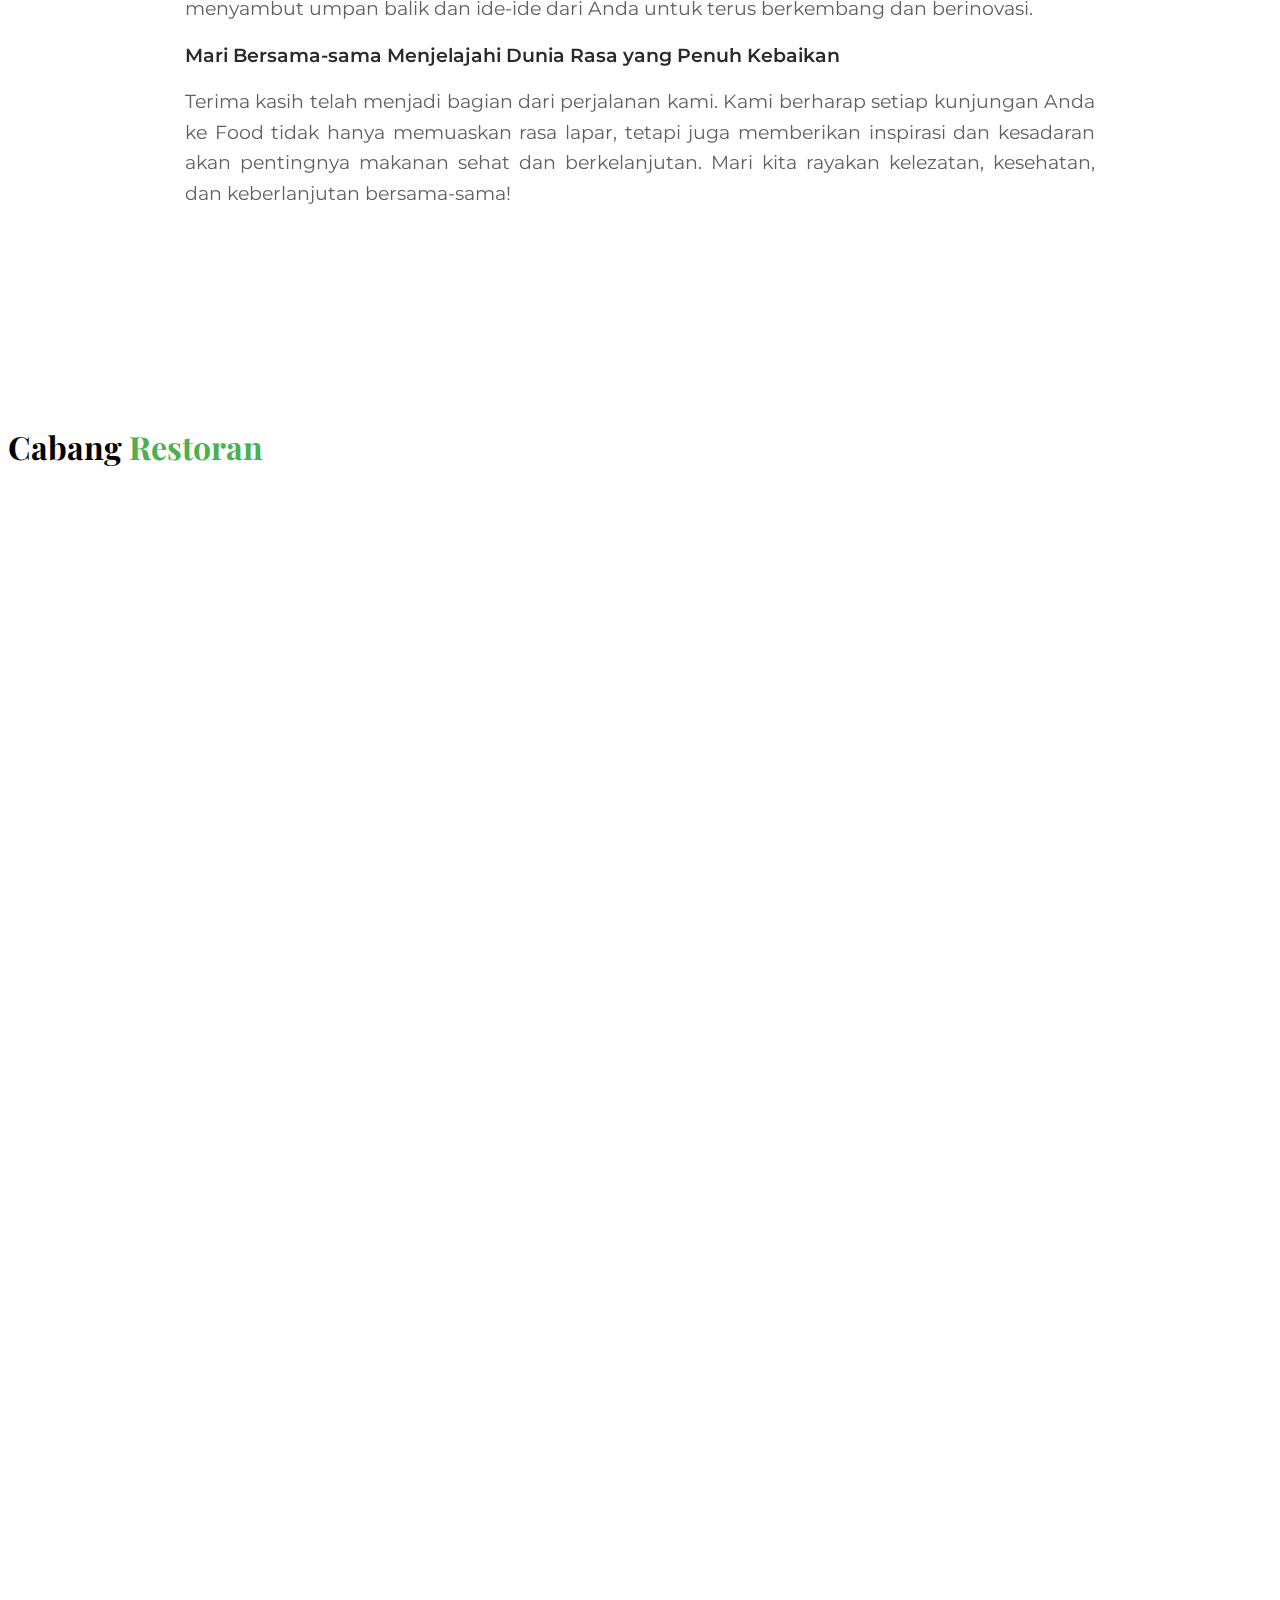
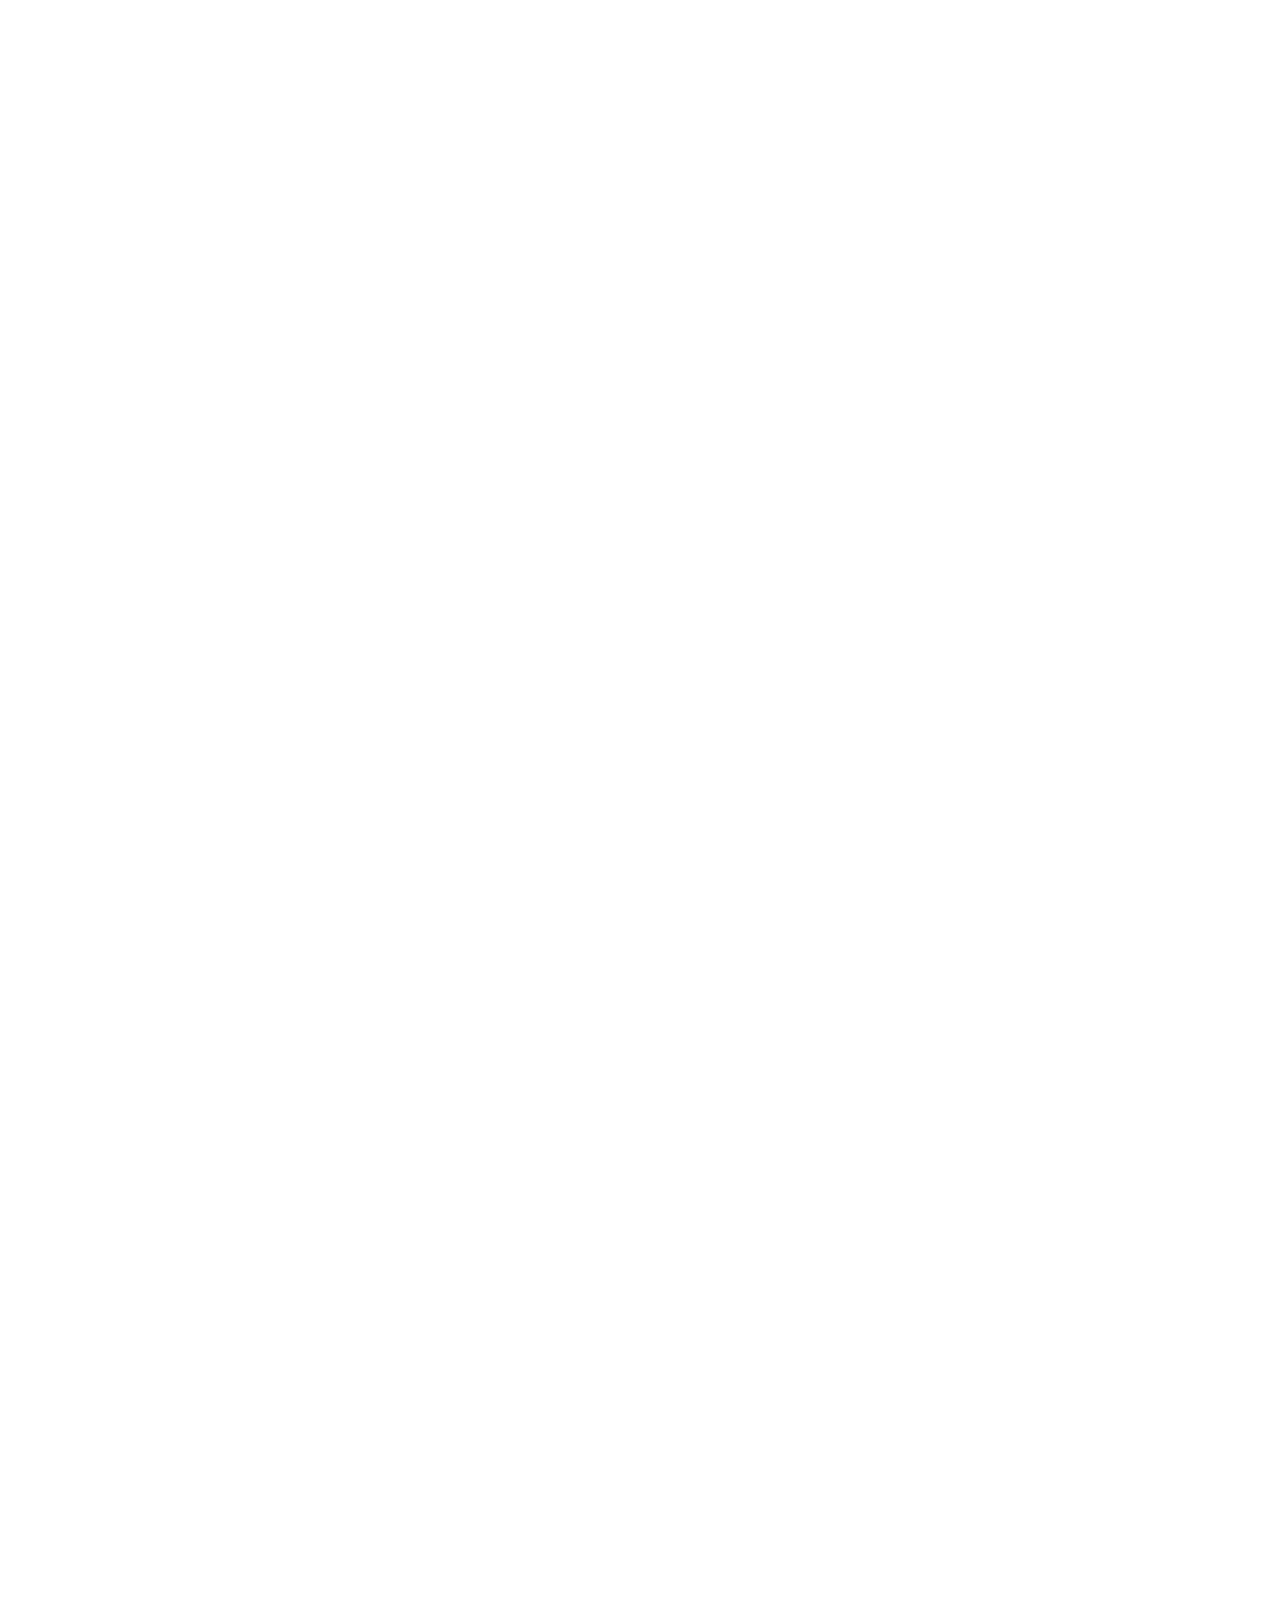
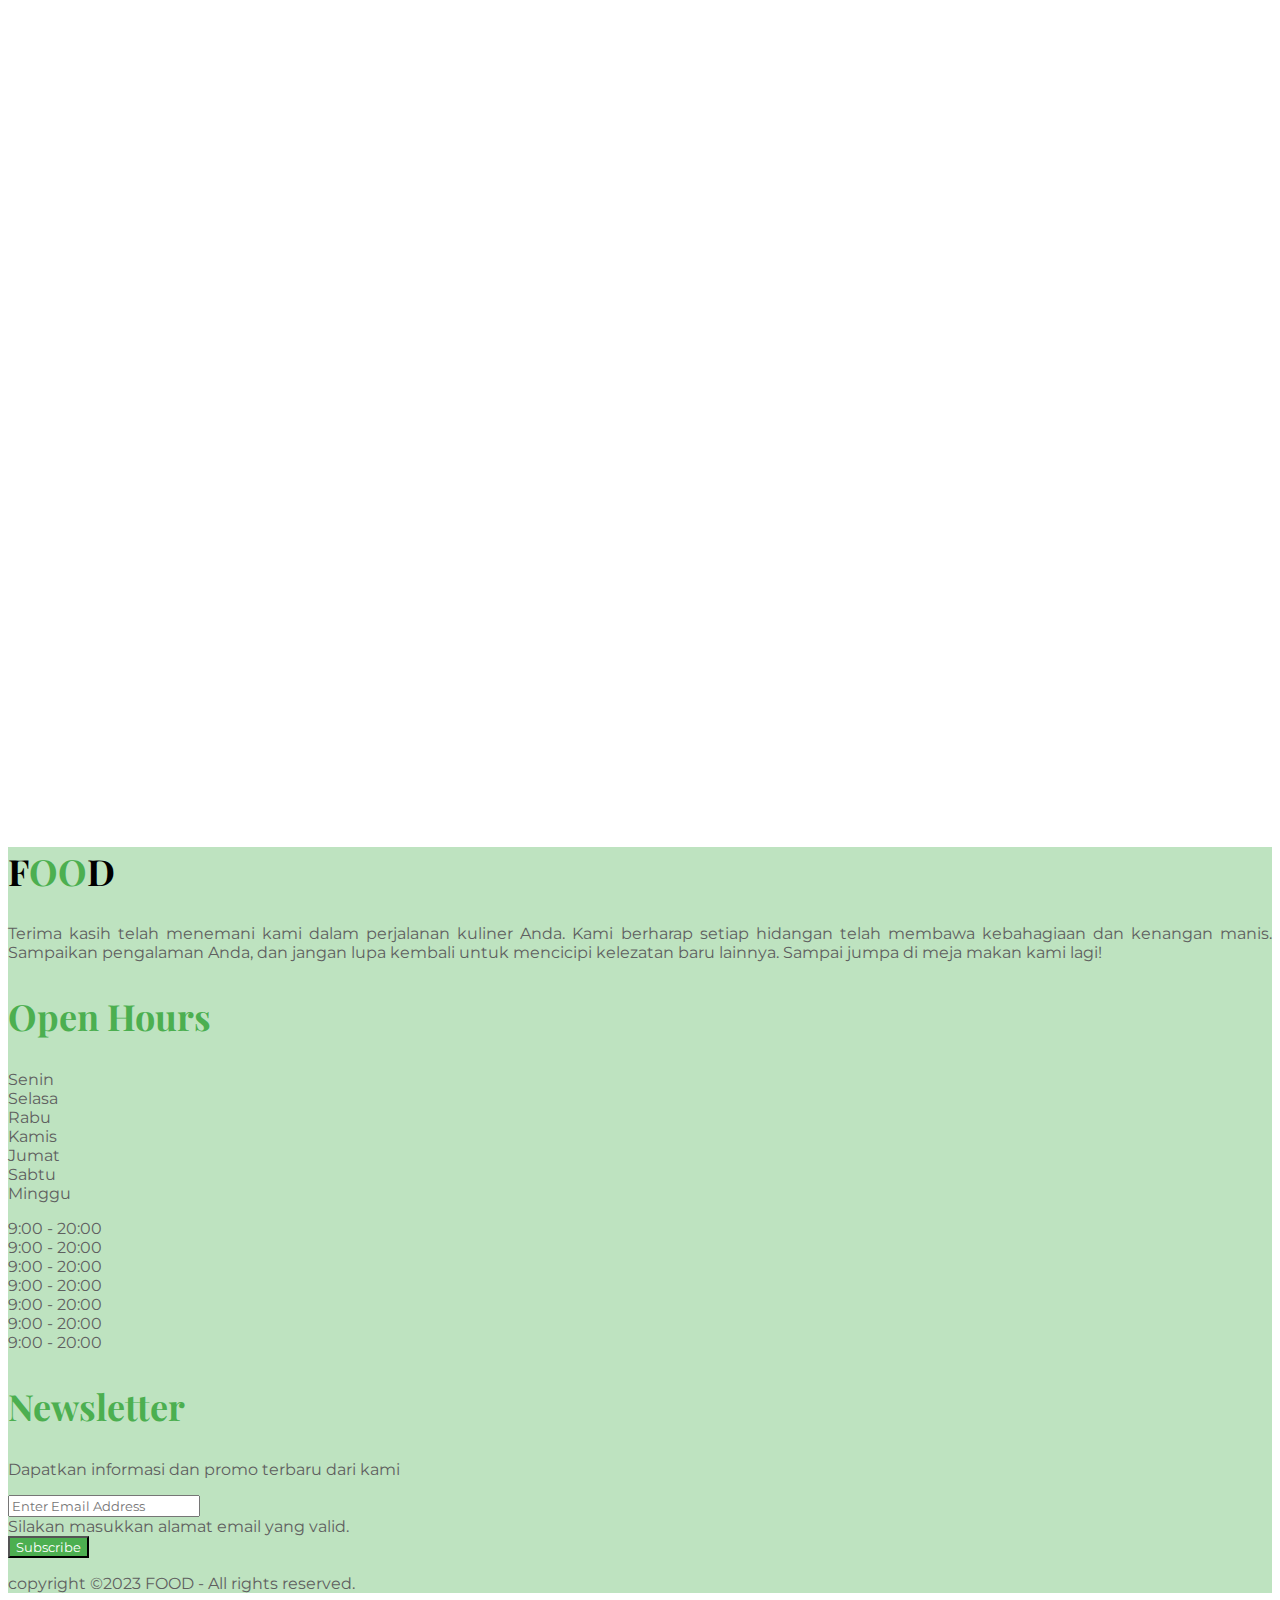
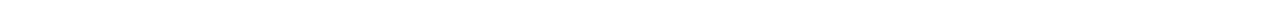
<file: tentangKami.html>
<!DOCTYPE html>
<html lang="en">
  <head>
    <meta charset="utf-8" />
    <meta name="viewport" content="width=device-width, initial-scale=1" />
    <title>Tentang Kami</title>
    <link
      href="https://cdn.jsdelivr.net/npm/bootstrap@5.3.2/dist/css/bootstrap.min.css"
      rel="stylesheet"
      integrity="sha384-T3c6CoIi6uLrA9TneNEoa7RxnatzjcDSCmG1MXxSR1GAsXEV/Dwwykc2MPK8M2HN"
      crossorigin="anonymous"
    />
    <link
      rel="stylesheet"
      href="https://cdn.jsdelivr.net/npm/bootstrap-icons@1.11.1/font/bootstrap-icons.css"
      integrity="sha384-4LISF5TTJX/fLmGSxO53rV4miRxdg84mZsxmO8Rx5jGtp/LbrixFETvWa5a6sESd"
      crossorigin="anonymous"
    />

    <link rel="stylesheet" href="style/re-use.css" />
    <link rel="stylesheet" href="style/tentangKami.css" />

    <link rel="preconnect" href="https://fonts.googleapis.com" />
    <link rel="preconnect" href="https://fonts.gstatic.com" crossorigin />
    <link
      href="https://fonts.googleapis.com/css2?family=Playfair+Display:wght@400;700;800&display=swap"
      rel="stylesheet"
    />
    <link rel="preconnect" href="https://fonts.googleapis.com" />
    <link rel="preconnect" href="https://fonts.gstatic.com" crossorigin />
    <link
      href="https://fonts.googleapis.com/css2?family=Montserrat:wght@400;500;700&display=swap"
      rel="stylesheet"
    />
    <link
      href="https://cdn.jsdelivr.net/npm/aos@2.3.1/dist/aos.css"
      rel="stylesheet"
    />
  </head>
  <body>
    <header class="fixed-top header">
      <div class="container">
        <nav class="navbar navbar-expand-lg">
          <a class="navbar-brand" href="#">F<span>OO</span>D</a>
          <button
            class="navbar-toggler"
            type="button"
            data-bs-toggle="collapse"
            data-bs-target="#navbarSupportedContent"
            aria-controls="navbarSupportedContent"
            aria-expanded="false"
            aria-label="Toggle navigation"
          >
            <span class="navbar-toggler-icon"></span>
          </button>
          <div class="collapse navbar-collapse" id="navbarSupportedContent">
            <ul
              class="navbar-nav ms-auto gap-5 d-flex flex-row align-items-center"
            >
              <li class="nav-item">
                <a class="nav-link" aria-current="page" href="index.html"
                  >Home</a
                >
              </li>
              <li class="nav-item">
                <a class="nav-link active fw-bold" href="tentangKami.html"
                  >Tentang Kami</a
                >
              </li>
              <li class="nav-item">
                <a class="nav-link" href="menu.html">Menu</a>
              </li>
              <li class="nav-item">
                <a class="nav-link cta" href="hubungiKami.html">Hubungi Kami</a>
              </li>
            </ul>
          </div>
        </nav>
        <div class="garis-horizontal"></div>
      </div>
    </header>

    <main class="container main">
      <h2 class="text-center mb-4">Tentang <span>Kami</span></h2>
      <section class="row custom-spacing about-us" data-aos="fade-up">
        <h3>
          Selamat Datang di Food – Tempat Dimana Kelezatan Bertemu Keberlanjutan
        </h3>
        <p>
          Kami di Food mengundang Anda untuk menikmati perjalanan kuliner yang
          tak hanya memanjakan lidah, tetapi juga hati dan jiwa. Kami adalah
          tempat di mana cinta terhadap rasa dan komitmen terhadap keberlanjutan
          berpadu dalam setiap hidangan. Kami percaya bahwa makanan seharusnya
          tidak hanya enak, tetapi juga baik bagi Anda dan planet ini.
        </p>
        <h3>Visi dan Misi Kami:</h3>
        <p>
          Di Food, kami berkomitmen untuk menciptakan lebih dari sekadar
          makanan; kami menciptakan pengalaman. Visi kami adalah menjadi pionir
          dalam dunia kuliner vegetarian, di mana setiap hidangan mencerminkan
          dedikasi kami terhadap kualitas, kesehatan, dan keberlanjutan. Kami
          percaya bahwa dengan setiap pilihan hidangan, kami dapat membuat
          perbedaan terhadap kesehatan individu dan kesehatan planet kita.
        </p>
        <h3>Dapur Kreatif Kami:</h3>
        <p>
          Kreativitas adalah inti dari setiap hidangan di Food. Tim chef kami,
          yang terdiri dari para profesional berbakat, berdedikasi untuk
          mengeksplorasi dan menciptakan hidangan yang unik dan memuaskan.
          Mereka adalah seniman kuliner yang menggabungkan teknik memasak
          tradisional dengan ide-ide inovatif untuk menciptakan hidangan yang
          tak hanya lezat tetapi juga memanjakan mata.
        </p>
        <h3>Bahan-Bahan Berkualitas Tinggi:</h3>
        <p>
          Di Food, kami bangga menggunakan bahan-bahan segar dan berkualitas
          tinggi. Kami memilih produk lokal dan organik untuk mendukung petani
          dan produsen lokal, sekaligus memberikan kontribusi terhadap praktik
          pertanian yang lebih berkelanjutan. Setiap bahan dipilih dengan cermat
          untuk memastikan bahwa setiap hidangan tidak hanya enak, tetapi juga
          penuh nutrisi.
        </p>
        <h3>Filosofi Kami tentang Makanan Sehat dan Berkelanjutan:</h3>
        <p>
          Kami percaya bahwa makanan sehat harus juga lezat. Di Food, kami
          menantang diri kami sendiri untuk menciptakan hidangan yang
          menyenangkan selera dan sekaligus memberi manfaat bagi kesehatan. Kami
          menjunjung tinggi prinsip keberlanjutan, dari memilih bahan hingga
          cara kami mengoperasikan restoran. Kami berupaya untuk mengurangi
          jejak karbon kami dan mempromosikan gaya hidup yang lebih hijau dan
          sehat.
        </p>
        <h3>Komunitas Food:</h3>
        <p>
          Kami menghargai setiap pelanggan dan berusaha untuk menciptakan
          suasana yang hangat dan menyambut bagi semua yang berkunjung. Di Food,
          Anda bukan hanya pelanggan, tapi juga bagian dari komunitas yang
          peduli terhadap kesehatan dan keberlanjutan. Kami menyambut umpan
          balik dan ide-ide dari Anda untuk terus berkembang dan berinovasi.
        </p>
        <h3>Mari Bersama-sama Menjelajahi Dunia Rasa yang Penuh Kebaikan</h3>
        <p>
          Terima kasih telah menjadi bagian dari perjalanan kami. Kami berharap
          setiap kunjungan Anda ke Food tidak hanya memuaskan rasa lapar, tetapi
          juga memberikan inspirasi dan kesadaran akan pentingnya makanan sehat
          dan berkelanjutan. Mari kita rayakan kelezatan, kesehatan, dan
          keberlanjutan bersama-sama!
        </p>
      </section>

      <section class="container custom-spacing cabang">
        <h2 class="text-center mb-4">Cabang <span>Restoran</span></h2>
        <div class="row align-items-center my-5" data-aos="fade-right">
          <div class="col-md-6">
            <img src="images/resto 1.png" class="img-fluid" alt="Resto 1" />
          </div>
          <div class="col-md-6">
            <h3 class="text-center m-1"><span>Surabaya</span></h3>
          </div>
        </div>
        <div
          class="row align-items-center my-5 flex-md-row-reverse"
          data-aos="fade-left"
        >
          <div class="col-md-6">
            <img src="images/resto 2.png" class="img-fluid" alt="Resto 2" />
          </div>
          <div class="col-md-6">
            <h3 class="text-center m-1"><span>Jakarta</span></h3>
          </div>
        </div>
        <div class="row align-items-center my-5" data-aos="fade-right">
          <div class="col-md-6">
            <img src="images/resto 3.png" class="img-fluid" alt="Resto 3" />
          </div>
          <div class="col-md-6">
            <h3 class="text-center m-1"><span>Bandung</span></h3>
          </div>
        </div>
        <div
          class="row align-items-center my-5 flex-md-row-reverse"
          data-aos="fade-left"
        >
          <div class="col-md-6">
            <img src="images/resto 4.png" class="img-fluid" alt="Resto 4" />
          </div>
          <div class="col-md-6">
            <h3 class="text-center m-1"><span>Bali</span></h3>
          </div>
        </div>
      </section>

      <!-- Toast untuk Notifikasi Maintenance -->
      <div
        id="maintenanceToast"
        role="alert"
        aria-live="assertive"
        aria-atomic="true"
        class="toast"
        data-bs-autohide="false"
      >
        <div class="toast-header">
          <strong class="me-auto">Pemberitahuan</strong>
          <button
            type="button"
            class="btn-close"
            data-bs-dismiss="toast"
            aria-label="Close"
          ></button>
        </div>
        <div class="toast-body">
          Maaf, website sedang dalam perawatan. Silakan coba lagi nanti.
        </div>
      </div>
    </main>

    <footer class="footer py-5">
      <div class="container">
        <div class="row mx-4 my-2 py-5">
          <div class="col-lg-4 col-md-6 col-sm-12 mb-4">
            <h2 class="logo-footer mb-4">F<span>OO</span>D</h2>
            <p>
              Terima kasih telah menemani kami dalam perjalanan kuliner Anda.
              Kami berharap setiap hidangan telah membawa kebahagiaan dan
              kenangan manis. Sampaikan pengalaman Anda, dan jangan lupa kembali
              untuk mencicipi kelezatan baru lainnya. Sampai jumpa di meja makan
              kami lagi!
            </p>

            <ul class="d-flex justify-content-start gap-4" data-aos="fade-up">
              <li>
                <a href="#"><i class="bi bi-google h4"></i></a>
              </li>
              <li>
                <a href="#"><i class="bi bi-twitter-x h4"></i></a>
              </li>
              <li>
                <a href="#"><i class="bi bi-facebook h4"></i></a>
              </li>
              <li>
                <a href="#"> <i class="bi bi-instagram h4"></i></a>
              </li>
            </ul>
          </div>
          <div
            class="col-lg-4 col-md-6 col-sm-12 mb-4 d-flex flex-column align-items-center open-time"
          >
            <h2 class="h2-footer mb-4">Open Hours</h2>
            <div class="d-flex gap-3 fw-bold">
              <p>
                Senin <br />
                Selasa <br />
                Rabu <br />
                Kamis <br />
                Jumat <br />
                Sabtu <br />
                Minggu
              </p>
              <p>
                9:00 - 20:00<br />
                9:00 - 20:00<br />
                9:00 - 20:00<br />
                9:00 - 20:00<br />
                9:00 - 20:00<br />
                9:00 - 20:00<br />
                9:00 - 20:00
              </p>
            </div>
          </div>
          <div class="col-lg-4 col-md-12">
            <h2 class="h2-footer mb-4">Newsletter</h2>
            <p>Dapatkan informasi dan promo terbaru dari kami</p>
            <form id="newsletterForm" class="needs-validation" novalidate>
              <div class="mb-3">
                <input
                  type="email"
                  class="form-control text-center p-3"
                  id="exampleInputEmail1"
                  aria-describedby="emailHelp"
                  placeholder="Enter Email Address"
                  required
                />
                <div class="invalid-feedback">
                  Silakan masukkan alamat email yang valid.
                </div>
              </div>
              <div class="d-grid gap-2">
                <button class="btn btn-footer p-3 toast-trigger" type="submit">
                  Subscribe
                </button>
              </div>
            </form>
          </div>
        </div>
      </div>
      <p class="text-center copyright">
        copyright ©2023 F<span>OO</span>D - All rights reserved.
      </p>
    </footer>

    <script
      src="https://cdn.jsdelivr.net/npm/bootstrap@5.3.2/dist/js/bootstrap.bundle.min.js"
      integrity="sha384-C6RzsynM9kWDrMNeT87bh95OGNyZPhcTNXj1NW7RuBCsyN/o0jlpcV8Qyq46cDfL"
      crossorigin="anonymous"
    ></script>
    <script src="https://cdn.jsdelivr.net/npm/aos@2.3.1/dist/aos.js"></script>
    <script>
      AOS.init();
    </script>
    <script src="javascript/modalToastFilter.js"></script>
  </body>
</html>
</file>
<file: style/re-use.css>
* {
  box-sizing: border-box;
  font-family: "Montserrat", sans-serif;
  color: #5f5f5f;
}

.header {
  background-color: #fff;
}

#maintenanceToast {
  position: fixed;
  top: 15%;
  left: 50%;
  transform: translateX(-50%);
  z-index: 1;
}

.navbar-brand,
.logo-footer,
.h2-footer {
  font-family: "Playfair Display", serif;
  font-weight: bold;
  font-size: 2.25rem;
  color: #000;
}

.navbar-brand span,
.logo-footer span {
  color: #4caf50;
  font-family: inherit;
}

.navbar-nav .nav-link.active {
  color: #4caf50;
}

.navbar-nav .nav-link:hover {
  color: #4caf50;
}

a.nav-link {
  font-size: 1.1rem;
}

.navbar .cta,
.hero .cta,
.btn-card,
.btn-kel {
  border: 1px solid #4caf50;
  background-color: #4caf50;
  color: #fff;
  border-radius: 10px;
  padding: 12px 20px;
}

.btn-kel {
  border: 1px solid #5f5f5f;
  background-color: #5f5f5f;
}

.navbar .cta:hover,
.hero .cta:hover,
.btn-card:hover,
.hero .cta:active,
.btn.btn-card:active,
.btn-kel:hover,
.btn.btn-kel:active {
  background: #000;
  color: #fff;
}

.garis-horizontal {
  width: 100%;
  height: 1px;
  margin: auto;
  background-color: #4caf50;
}

.main {
  margin-top: 10rem;
}

.custom-spacing {
  margin-bottom: 11rem;
}

.main h2 {
  font-family: "Playfair Display", serif;
  font-size: 2rem;
  font-weight: 700;
  color: #000;
}

.main h2 span {
  color: #4caf50;
  font-family: inherit;
}

.bg-container {
  border-radius: 50px;
  background: #d8eed9;
  box-shadow: 0px 7px 29px 0px rgba(0, 0, 0, 0.2);
}

.service h3 {
  color: #4caf50;
  font-size: 1.5rem;
  font-weight: 700;
}

.service p {
  font-size: 1rem;
  font-weight: 400;
}

.menu img {
  width: 25rem;
  border-radius: 10px;
}

.menu .bg-card {
  width: auto;
  text-align: justify;
  border: 1px solid #f2f2f2;
  border-radius: 20px;
  background: #f2f9f2;
  box-shadow: 0px 2px 4px 0px rgba(0, 0, 0, 0.06);
}

.menu h5 {
  font-size: 1.2rem;
  font-weight: 700;
  color: #4caf50;
}

.menu p {
  color: #5f5f5f;
  font-size: 1rem;
}

.footer {
  background-color: #bee3c0;
  color: #5f5f5f;
  text-align: justify;
}

.footer ul {
  list-style: none;
  padding-left: 0;
}

.footer a {
  color: black;
}

.h2-footer {
  color: #4caf50;
}

.btn-footer {
  background-color: #4caf50;
  color: #ffffff;
}

.btn-footer:hover,
.btn.btn-footer:active {
  background-color: #000;
  color: #fff;
}

::-webkit-scrollbar {
  width: 12px;
}

::-webkit-scrollbar-thumb {
  background-color: #4caf50;
}

::-webkit-scrollbar-track {
  background-color: #f0f0f0;
}

@media (max-width: 992px) {
  .service h3 {
    font-size: 1.2em;
  }

  .service p,
  .menu p {
    font-size: 0.9em;
  }

  .menu h5 {
    font-size: 1.1rem;
  }
}

@media (max-width: 768px) {
  .menu {
    text-align: center;
  }

  .open-time {
    align-items: start !important;
  }
}

@media (max-width: 576px) {
  .service h3,
  .menu h5 {
    font-size: 1rem;
  }

  .service p,
  .menu p {
    font-size: 0.8em;
  }
}
</file>
<file: style/index.css>
.hero h1 {
  font-family: "Playfair Display", serif;
  color: #4caf50;
  font-weight: 700;
  font-size: 3.5rem;
}

.hero p {
  font-size: 1.5rem;
}

.testimoni img {
  width: 6.25rem;
  height: 9.375rem;
  border-radius: 100px;
}

.testimoni .card {
  border: none;
  color: #4caf50;
  font-size: 1.25rem;
  font-weight: 700;
  opacity: 50%;
}

.testimoni .card h5 {
  font-weight: 700;
}

.testimoni .active {
  opacity: 100%;
  border-radius: 20px;
  background: #f2f9f2;
  box-shadow: 0px 7px 29px 0px rgba(0, 0, 0, 0.2);
}

@media (max-width: 768px) {
  .hero h1 {
    font-size: 2.5rem;
  }

  .hero p,
  .testimoni .card {
    font-size: 1rem;
  }

  .testimoni h5 {
    font-size: 1.1rem;
  }
}

@media (max-width: 576px) {
  .hero h1 {
    font-size: 1.5rem;
  }

  .hero p,
  .testimoni .card {
    font-size: 0.8rem;
  }

  .testimoni h5 {
    font-size: 1rem;
  }
}
</file>
<file: style/menu.css>
.filter-btn.active {
  background-color: #4caf50;
  color: white;
}
</file>
<file: style/tentangKami.css>
.about-us {
  margin-left: auto;
  margin-right: auto;
  text-align: justify;
  padding: 20px;
  max-width: 950px;
}

.about-us h3 {
  color: #2a2a2a;
  margin-bottom: 10px;
  font-weight: 600;
}

.about-us p {
  font-size: 1.2rem;
  line-height: 1.6;
  margin-bottom: 20px;
}

.cabang .row {
  background-color: #fff;
  box-shadow: 0 4px 8px rgba(0, 0, 0, 0.1);
  border-radius: 10px;
}

.cabang h3 span {
  font-family: "Playfair Display", serif;
  font-weight: 600;
  font-size: 4rem;
  color: #4caf50;
  margin-top: 0.5rem;
}

.cabang img {
  max-width: 100%;
  height: auto;
  border-radius: 8px;
  box-shadow: 0 4px 8px rgba(0, 0, 0, 0.1);
}

@media (max-width: 992px) {
  .about-us p {
    font-size: 1rem;
  }

  .cabang h3 span {
    font-size: 2rem;
  }
}

@media (max-width: 576px) {
  .cabang .row {
    flex-direction: column;
    text-align: center;
  }

  .cabang .col-md-6 {
    margin-bottom: 1rem;
  }
}
</file>
